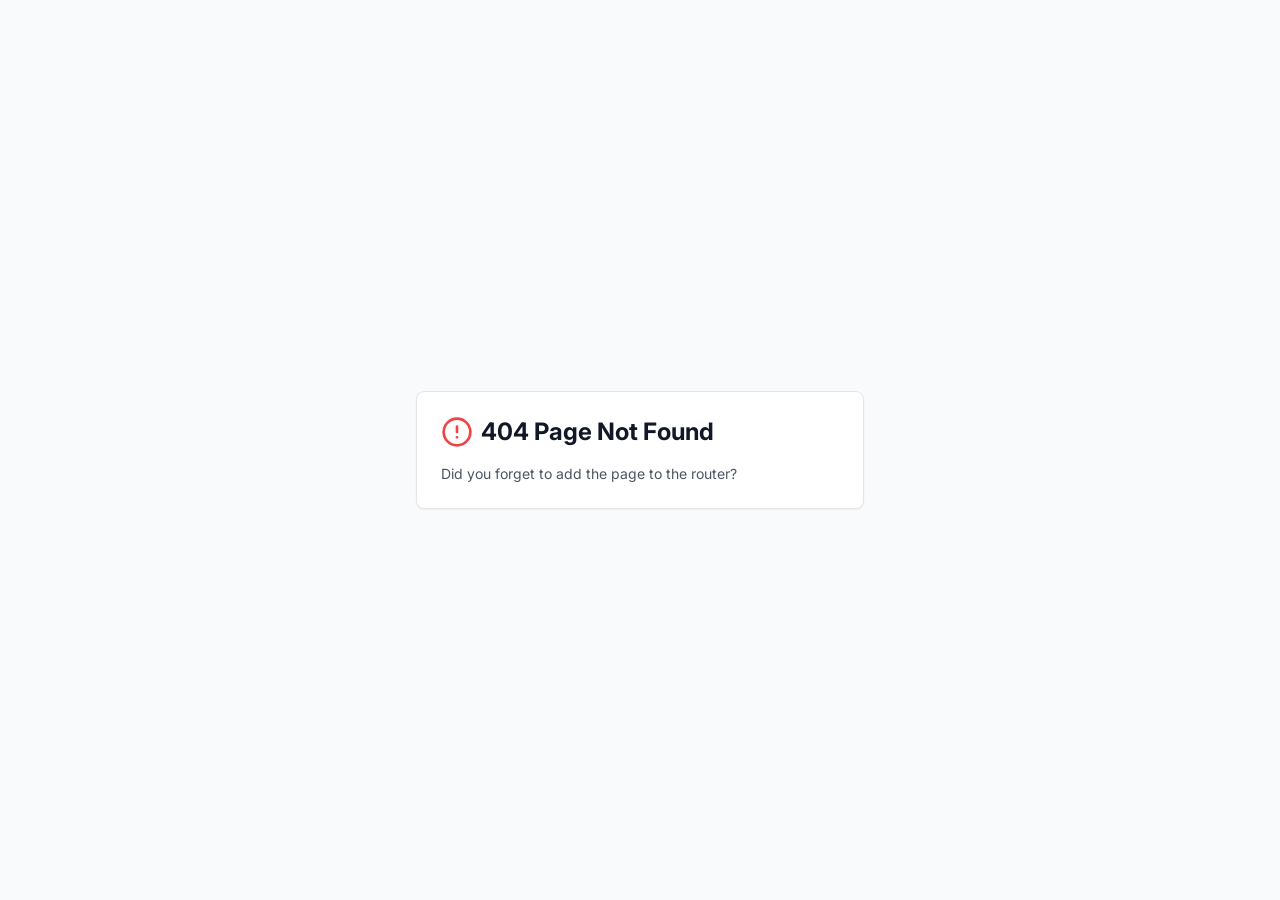
<file: index.html>
<!DOCTYPE html>
<html lang="en">
  <head>
    <!-- Google tag (gtag.js) -->
    <script async src="https://www.googletagmanager.com/gtag/js?id=G-T07VH2SP26"></script>
    <script>
      window.dataLayer = window.dataLayer || [];
      function gtag(){dataLayer.push(arguments);}
      gtag('js', new Date());
      gtag('config', 'G-T07VH2SP26');
    </script>
    <meta charset="UTF-8" />
    <meta name="viewport" content="width=device-width, initial-scale=1.0, maximum-scale=5" />
    <meta http-equiv="X-UA-Compatible" content="IE=edge" />
    
    <!-- Favicon -->
    <link rel="icon" type="image/x-icon" href="/favicon.ico" />
    <link rel="icon" type="image/png" sizes="192x192" href="/favicon-192.png" />
    <link rel="apple-touch-icon" sizes="180x180" href="/apple-touch-icon.png" />
    
    <!-- Primary Meta Tags -->
    <title>LdrLog - Leadership Development Tools for 9 Industries</title>
    <meta name="title" content="LdrLog - Leadership Development Tools for 9 Industries" />
    <meta name="description" content="Track leadership events and build competencies with free Leader Log apps. Tools for military, healthcare, corporate, education & more professions." />
    <meta name="keywords" content="leadership development, leader log, ldrlogs, ldrlog, Thomas Hong, leadership competencies, professional development, event logging, military leadership, healthcare leadership, corporate leadership" />
    <meta name="author" content="Thomas Hong" />
    <meta name="robots" content="index, follow" />
    <link rel="canonical" href="https://ldrlogs.com" />
    
    <!-- Open Graph / Facebook -->
    <meta property="og:type" content="website" />
    <meta property="og:url" content="https://ldrlogs.com" />
    <meta property="og:title" content="LdrLog - Leadership Development Tools for 9 Industries" />
    <meta property="og:description" content="Track leadership events and build competencies with free Leader Log apps for military, healthcare, corporate & more." />
    <meta property="og:site_name" content="LdrLog.com" />
    <meta property="og:locale" content="en_US" />
    
    <!-- Twitter -->
    <meta name="twitter:card" content="summary_large_image" />
    <meta name="twitter:url" content="https://ldrlogs.com" />
    <meta name="twitter:title" content="LdrLog - Leadership Development Tools for 9 Industries" />
    <meta name="twitter:description" content="Track leadership events and build competencies with free Leader Log apps for 9 professions." />
    
    <!-- Mobile & Theme -->
    <meta name="theme-color" content="#1e3a5f" />
    <meta name="apple-mobile-web-app-capable" content="yes" />
    <meta name="apple-mobile-web-app-status-bar-style" content="default" />
    <meta name="apple-mobile-web-app-title" content="LdrLog" />
    
    <!-- Preload fonts for performance -->
    <link rel="preconnect" href="https://fonts.googleapis.com">
    <link rel="preconnect" href="https://fonts.gstatic.com" crossorigin>
    <link href="https://fonts.googleapis.com/css2?family=Inter:wght@300;400;500;600;700&display=swap" rel="stylesheet">
    
    <!-- JSON-LD Structured Data -->
    <script type="application/ld+json">
    {
      "@context": "https://schema.org",
      "@type": "Organization",
      "name": "LdrLog",
      "alternateName": "Leader Log",
      "url": "https://ldrlogs.com",
      "description": "Leadership development tools for 9 industries through real-world event logging.",
      "founder": {
        "@type": "Person",
        "name": "Thomas Hong",
        "url": "https://tomhong.com"
      },
      "parentOrganization": {
        "@type": "Organization",
        "name": "LDRS1toN"
      },
      "sameAs": [],
      "contactPoint": {
        "@type": "ContactPoint",
        "email": "tomhong2030@gmail.com",
        "contactType": "customer service"
      }
    }
    </script>
    <script type="application/ld+json">
    {
      "@context": "https://schema.org",
      "@type": "WebSite",
      "name": "LdrLogs.com",
      "url": "https://ldrlogs.com",
      "description": "Track leadership events and build competencies with free Leader Log apps for 9 professions."
    }
    </script>
    <script type="application/ld+json">
    {
      "@context": "https://schema.org",
      "@type": "SoftwareApplication",
      "name": "Leader Log",
      "applicationCategory": "BusinessApplication",
      "operatingSystem": "Web",
      "description": "Track leadership events to develop competencies across 9 industries.",
      "offers": {
        "@type": "Offer",
        "price": "0",
        "priceCurrency": "USD"
      },
      "author": {
        "@type": "Person",
        "name": "Thomas Hong"
      }
    }
    </script>
    <script type="module" crossorigin src="/assets/index-6VqHB7dt.js"></script>
    <link rel="stylesheet" crossorigin href="/assets/index-BYnchK67.css">
  </head>
  <body>
    <div id="root"></div>
    <!-- This is a replit script which adds a banner on the top of the page when opened in development mode outside the replit environment -->
    <script type="text/javascript" src="https://replit.com/public/js/replit-dev-banner.js"></script>
  </body>
</html>
</file>
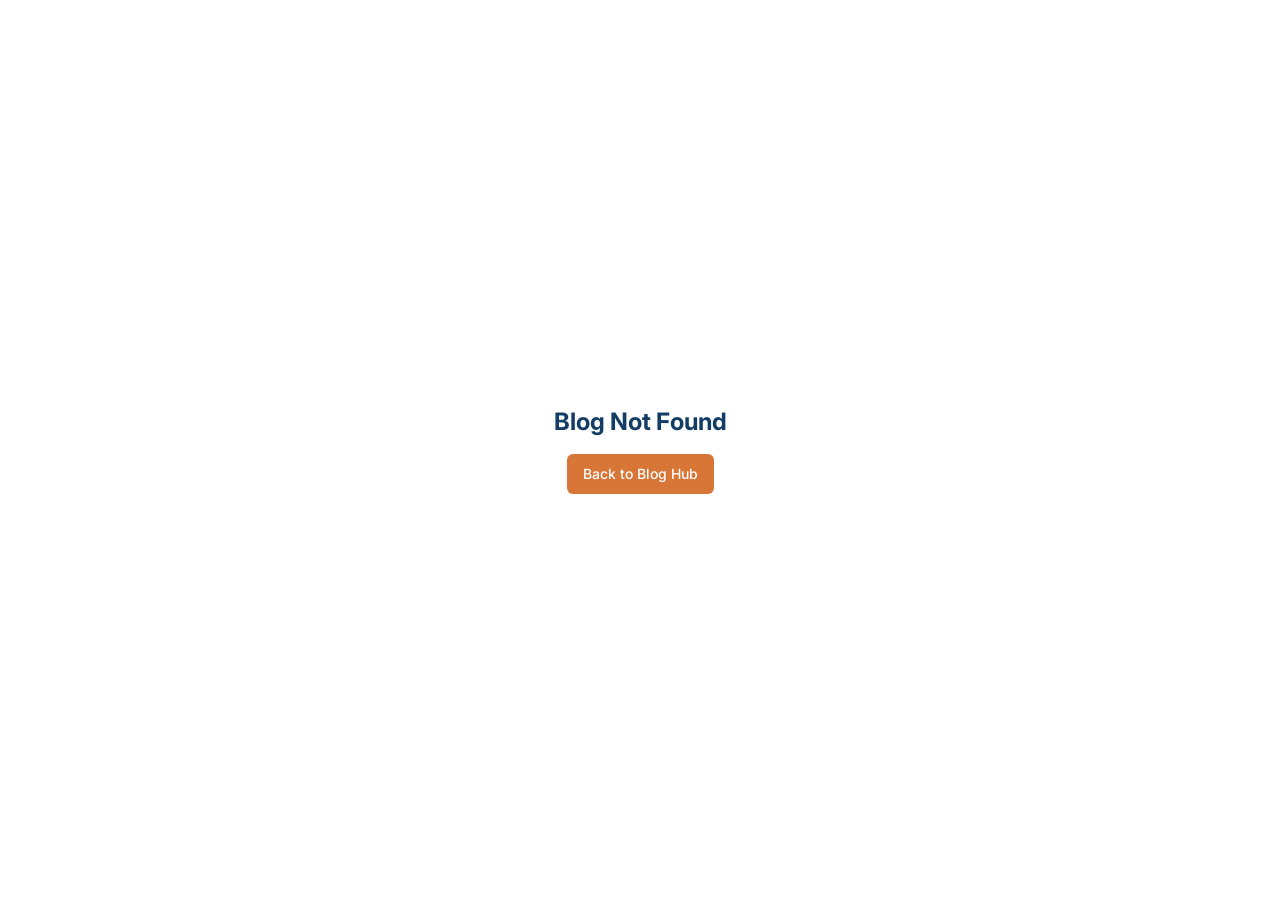
<file: blog/index.html>
<!DOCTYPE html>
<html lang="en">
  <head>
    <!-- Google tag (gtag.js) -->
    <script async src="https://www.googletagmanager.com/gtag/js?id=G-T07VH2SP26"></script>
    <script>
      window.dataLayer = window.dataLayer || [];
      function gtag(){dataLayer.push(arguments);}
      gtag('js', new Date());
      gtag('config', 'G-T07VH2SP26');
    </script>
    <meta charset="UTF-8" />
    <meta name="viewport" content="width=device-width, initial-scale=1.0, maximum-scale=5" />
    <meta http-equiv="X-UA-Compatible" content="IE=edge" />
    
    <!-- Favicon -->
    <link rel="icon" type="image/x-icon" href="/favicon.ico" />
    <link rel="icon" type="image/png" sizes="192x192" href="/favicon-192.png" />
    <link rel="apple-touch-icon" sizes="180x180" href="/apple-touch-icon.png" />
    
    <!-- Primary Meta Tags -->
    <title>LdrLog - Leadership Development Tools for 9 Industries</title>
    <meta name="title" content="LdrLog - Leadership Development Tools for 9 Industries" />
    <meta name="description" content="Track leadership events and build competencies with free Leader Log apps. Tools for military, healthcare, corporate, education & more professions." />
    <meta name="keywords" content="leadership development, leader log, ldrlogs, ldrlog, Thomas Hong, leadership competencies, professional development, event logging, military leadership, healthcare leadership, corporate leadership" />
    <meta name="author" content="Thomas Hong" />
    <meta name="robots" content="index, follow" />
    <link rel="canonical" href="https://ldrlogs.com" />
    
    <!-- Open Graph / Facebook -->
    <meta property="og:type" content="website" />
    <meta property="og:url" content="https://ldrlogs.com" />
    <meta property="og:title" content="LdrLog - Leadership Development Tools for 9 Industries" />
    <meta property="og:description" content="Track leadership events and build competencies with free Leader Log apps for military, healthcare, corporate & more." />
    <meta property="og:site_name" content="LdrLog.com" />
    <meta property="og:locale" content="en_US" />
    
    <!-- Twitter -->
    <meta name="twitter:card" content="summary_large_image" />
    <meta name="twitter:url" content="https://ldrlogs.com" />
    <meta name="twitter:title" content="LdrLog - Leadership Development Tools for 9 Industries" />
    <meta name="twitter:description" content="Track leadership events and build competencies with free Leader Log apps for 9 professions." />
    
    <!-- Mobile & Theme -->
    <meta name="theme-color" content="#1e3a5f" />
    <meta name="apple-mobile-web-app-capable" content="yes" />
    <meta name="apple-mobile-web-app-status-bar-style" content="default" />
    <meta name="apple-mobile-web-app-title" content="LdrLog" />
    
    <!-- Preload fonts for performance -->
    <link rel="preconnect" href="https://fonts.googleapis.com">
    <link rel="preconnect" href="https://fonts.gstatic.com" crossorigin>
    <link href="https://fonts.googleapis.com/css2?family=Inter:wght@300;400;500;600;700&display=swap" rel="stylesheet">
    
    <!-- JSON-LD Structured Data -->
    <script type="application/ld+json">
    {
      "@context": "https://schema.org",
      "@type": "Organization",
      "name": "LdrLog",
      "alternateName": "Leader Log",
      "url": "https://ldrlogs.com",
      "description": "Leadership development tools for 9 industries through real-world event logging.",
      "founder": {
        "@type": "Person",
        "name": "Thomas Hong",
        "url": "https://tomhong.com"
      },
      "parentOrganization": {
        "@type": "Organization",
        "name": "LDRS1toN"
      },
      "sameAs": [],
      "contactPoint": {
        "@type": "ContactPoint",
        "email": "tomhong2030@gmail.com",
        "contactType": "customer service"
      }
    }
    </script>
    <script type="application/ld+json">
    {
      "@context": "https://schema.org",
      "@type": "WebSite",
      "name": "LdrLogs.com",
      "url": "https://ldrlogs.com",
      "description": "Track leadership events and build competencies with free Leader Log apps for 9 professions."
    }
    </script>
    <script type="application/ld+json">
    {
      "@context": "https://schema.org",
      "@type": "SoftwareApplication",
      "name": "Leader Log",
      "applicationCategory": "BusinessApplication",
      "operatingSystem": "Web",
      "description": "Track leadership events to develop competencies across 9 industries.",
      "offers": {
        "@type": "Offer",
        "price": "0",
        "priceCurrency": "USD"
      },
      "author": {
        "@type": "Person",
        "name": "Thomas Hong"
      }
    }
    </script>
    <script type="module" crossorigin src="/assets/index-6VqHB7dt.js"></script>
    <link rel="stylesheet" crossorigin href="/assets/index-BYnchK67.css">
  </head>
  <body>
    <div id="root"></div>
    <!-- This is a replit script which adds a banner on the top of the page when opened in development mode outside the replit environment -->
    <script type="text/javascript" src="https://replit.com/public/js/replit-dev-banner.js"></script>
  </body>
</html>
</file>
<file: assets/index-BYnchK67.css>
*,:before,:after{--tw-border-spacing-x: 0;--tw-border-spacing-y: 0;--tw-translate-x: 0;--tw-translate-y: 0;--tw-rotate: 0;--tw-skew-x: 0;--tw-skew-y: 0;--tw-scale-x: 1;--tw-scale-y: 1;--tw-pan-x: ;--tw-pan-y: ;--tw-pinch-zoom: ;--tw-scroll-snap-strictness: proximity;--tw-gradient-from-position: ;--tw-gradient-via-position: ;--tw-gradient-to-position: ;--tw-ordinal: ;--tw-slashed-zero: ;--tw-numeric-figure: ;--tw-numeric-spacing: ;--tw-numeric-fraction: ;--tw-ring-inset: ;--tw-ring-offset-width: 0px;--tw-ring-offset-color: #fff;--tw-ring-color: rgb(59 130 246 / .5);--tw-ring-offset-shadow: 0 0 #0000;--tw-ring-shadow: 0 0 #0000;--tw-shadow: 0 0 #0000;--tw-shadow-colored: 0 0 #0000;--tw-blur: ;--tw-brightness: ;--tw-contrast: ;--tw-grayscale: ;--tw-hue-rotate: ;--tw-invert: ;--tw-saturate: ;--tw-sepia: ;--tw-drop-shadow: ;--tw-backdrop-blur: ;--tw-backdrop-brightness: ;--tw-backdrop-contrast: ;--tw-backdrop-grayscale: ;--tw-backdrop-hue-rotate: ;--tw-backdrop-invert: ;--tw-backdrop-opacity: ;--tw-backdrop-saturate: ;--tw-backdrop-sepia: ;--tw-contain-size: ;--tw-contain-layout: ;--tw-contain-paint: ;--tw-contain-style: }::backdrop{--tw-border-spacing-x: 0;--tw-border-spacing-y: 0;--tw-translate-x: 0;--tw-translate-y: 0;--tw-rotate: 0;--tw-skew-x: 0;--tw-skew-y: 0;--tw-scale-x: 1;--tw-scale-y: 1;--tw-pan-x: ;--tw-pan-y: ;--tw-pinch-zoom: ;--tw-scroll-snap-strictness: proximity;--tw-gradient-from-position: ;--tw-gradient-via-position: ;--tw-gradient-to-position: ;--tw-ordinal: ;--tw-slashed-zero: ;--tw-numeric-figure: ;--tw-numeric-spacing: ;--tw-numeric-fraction: ;--tw-ring-inset: ;--tw-ring-offset-width: 0px;--tw-ring-offset-color: #fff;--tw-ring-color: rgb(59 130 246 / .5);--tw-ring-offset-shadow: 0 0 #0000;--tw-ring-shadow: 0 0 #0000;--tw-shadow: 0 0 #0000;--tw-shadow-colored: 0 0 #0000;--tw-blur: ;--tw-brightness: ;--tw-contrast: ;--tw-grayscale: ;--tw-hue-rotate: ;--tw-invert: ;--tw-saturate: ;--tw-sepia: ;--tw-drop-shadow: ;--tw-backdrop-blur: ;--tw-backdrop-brightness: ;--tw-backdrop-contrast: ;--tw-backdrop-grayscale: ;--tw-backdrop-hue-rotate: ;--tw-backdrop-invert: ;--tw-backdrop-opacity: ;--tw-backdrop-saturate: ;--tw-backdrop-sepia: ;--tw-contain-size: ;--tw-contain-layout: ;--tw-contain-paint: ;--tw-contain-style: }*,:before,:after{box-sizing:border-box;border-width:0;border-style:solid;border-color:#e5e7eb}:before,:after{--tw-content: ""}html,:host{line-height:1.5;-webkit-text-size-adjust:100%;-moz-tab-size:4;-o-tab-size:4;tab-size:4;font-family:ui-sans-serif,system-ui,sans-serif,"Apple Color Emoji","Segoe UI Emoji",Segoe UI Symbol,"Noto Color Emoji";font-feature-settings:normal;font-variation-settings:normal;-webkit-tap-highlight-color:transparent}body{margin:0;line-height:inherit}hr{height:0;color:inherit;border-top-width:1px}abbr:where([title]){-webkit-text-decoration:underline dotted;text-decoration:underline dotted}h1,h2,h3,h4,h5,h6{font-size:inherit;font-weight:inherit}a{color:inherit;text-decoration:inherit}b,strong{font-weight:bolder}code,kbd,samp,pre{font-family:ui-monospace,SFMono-Regular,Menlo,Monaco,Consolas,Liberation Mono,Courier New,monospace;font-feature-settings:normal;font-variation-settings:normal;font-size:1em}small{font-size:80%}sub,sup{font-size:75%;line-height:0;position:relative;vertical-align:baseline}sub{bottom:-.25em}sup{top:-.5em}table{text-indent:0;border-color:inherit;border-collapse:collapse}button,input,optgroup,select,textarea{font-family:inherit;font-feature-settings:inherit;font-variation-settings:inherit;font-size:100%;font-weight:inherit;line-height:inherit;letter-spacing:inherit;color:inherit;margin:0;padding:0}button,select{text-transform:none}button,input:where([type=button]),input:where([type=reset]),input:where([type=submit]){-webkit-appearance:button;background-color:transparent;background-image:none}:-moz-focusring{outline:auto}:-moz-ui-invalid{box-shadow:none}progress{vertical-align:baseline}::-webkit-inner-spin-button,::-webkit-outer-spin-button{height:auto}[type=search]{-webkit-appearance:textfield;outline-offset:-2px}::-webkit-search-decoration{-webkit-appearance:none}::-webkit-file-upload-button{-webkit-appearance:button;font:inherit}summary{display:list-item}blockquote,dl,dd,h1,h2,h3,h4,h5,h6,hr,figure,p,pre{margin:0}fieldset{margin:0;padding:0}legend{padding:0}ol,ul,menu{list-style:none;margin:0;padding:0}dialog{padding:0}textarea{resize:vertical}input::-moz-placeholder,textarea::-moz-placeholder{opacity:1;color:#9ca3af}input::placeholder,textarea::placeholder{opacity:1;color:#9ca3af}button,[role=button]{cursor:pointer}:disabled{cursor:default}img,svg,video,canvas,audio,iframe,embed,object{display:block;vertical-align:middle}img,video{max-width:100%;height:auto}[hidden]:where(:not([hidden=until-found])){display:none}*{border-color:var(--border)}body{background-color:var(--background);color:var(--foreground);-webkit-font-smoothing:antialiased;-moz-osx-font-smoothing:grayscale;font-family:Inter,-apple-system,BlinkMacSystemFont,Segoe UI,Roboto,Oxygen,Ubuntu,Cantarell,Fira Sans,Droid Sans,Helvetica Neue,sans-serif}.container{width:100%}@media (min-width: 640px){.container{max-width:640px}}@media (min-width: 768px){.container{max-width:768px}}@media (min-width: 1024px){.container{max-width:1024px}}@media (min-width: 1280px){.container{max-width:1280px}}@media (min-width: 1536px){.container{max-width:1536px}}.sr-only{position:absolute;width:1px;height:1px;padding:0;margin:-1px;overflow:hidden;clip:rect(0,0,0,0);white-space:nowrap;border-width:0}.pointer-events-none{pointer-events:none}.pointer-events-auto{pointer-events:auto}.visible{visibility:visible}.invisible{visibility:hidden}.static{position:static}.fixed{position:fixed}.absolute{position:absolute}.relative{position:relative}.sticky{position:sticky}.inset-0{top:0;right:0;bottom:0;left:0}.inset-x-0{left:0;right:0}.inset-y-0{top:0;bottom:0}.-bottom-12{bottom:-3rem}.-left-12{left:-3rem}.-right-12{right:-3rem}.-right-2{right:-.5rem}.-top-12{top:-3rem}.-top-2{top:-.5rem}.bottom-0{bottom:0}.left-0{left:0}.left-1{left:.25rem}.left-1\/2{left:50%}.left-2{left:.5rem}.left-\[50\%\]{left:50%}.right-0{right:0}.right-1{right:.25rem}.right-2{right:.5rem}.right-3{right:.75rem}.right-4{right:1rem}.top-0{top:0}.top-1\.5{top:.375rem}.top-1\/2{top:50%}.top-2{top:.5rem}.top-3\.5{top:.875rem}.top-4{top:1rem}.top-\[1px\]{top:1px}.top-\[50\%\]{top:50%}.top-\[60\%\]{top:60%}.top-full{top:100%}.z-10{z-index:10}.z-20{z-index:20}.z-50{z-index:50}.z-\[100\]{z-index:100}.z-\[1\]{z-index:1}.-mx-1{margin-left:-.25rem;margin-right:-.25rem}.mx-2{margin-left:.5rem;margin-right:.5rem}.mx-3\.5{margin-left:.875rem;margin-right:.875rem}.mx-4{margin-left:1rem;margin-right:1rem}.mx-auto{margin-left:auto;margin-right:auto}.my-0\.5{margin-top:.125rem;margin-bottom:.125rem}.my-1{margin-top:.25rem;margin-bottom:.25rem}.-ml-4{margin-left:-1rem}.-mt-4{margin-top:-1rem}.mb-1{margin-bottom:.25rem}.mb-1\.5{margin-bottom:.375rem}.mb-10{margin-bottom:2.5rem}.mb-12{margin-bottom:3rem}.mb-16{margin-bottom:4rem}.mb-2{margin-bottom:.5rem}.mb-3{margin-bottom:.75rem}.mb-4{margin-bottom:1rem}.mb-6{margin-bottom:1.5rem}.mb-7{margin-bottom:1.75rem}.mb-8{margin-bottom:2rem}.mb-9{margin-bottom:2.25rem}.ml-1{margin-left:.25rem}.ml-2{margin-left:.5rem}.ml-auto{margin-left:auto}.mr-1{margin-right:.25rem}.mr-2{margin-right:.5rem}.mr-3{margin-right:.75rem}.mr-4{margin-right:1rem}.mt-0\.5{margin-top:.125rem}.mt-1{margin-top:.25rem}.mt-1\.5{margin-top:.375rem}.mt-12{margin-top:3rem}.mt-2{margin-top:.5rem}.mt-24{margin-top:6rem}.mt-4{margin-top:1rem}.mt-6{margin-top:1.5rem}.mt-8{margin-top:2rem}.mt-auto{margin-top:auto}.block{display:block}.inline-block{display:inline-block}.flex{display:flex}.inline-flex{display:inline-flex}.table{display:table}.grid{display:grid}.contents{display:contents}.hidden{display:none}.aspect-square{aspect-ratio:1 / 1}.aspect-video{aspect-ratio:16 / 9}.size-4{width:1rem;height:1rem}.h-1\.5{height:.375rem}.h-10{height:2.5rem}.h-11{height:2.75rem}.h-12{height:3rem}.h-16{height:4rem}.h-2{height:.5rem}.h-2\.5{height:.625rem}.h-20{height:5rem}.h-24{height:6rem}.h-3{height:.75rem}.h-3\.5{height:.875rem}.h-32{height:8rem}.h-4{height:1rem}.h-48{height:12rem}.h-5{height:1.25rem}.h-6{height:1.5rem}.h-64{height:16rem}.h-7{height:1.75rem}.h-8{height:2rem}.h-9{height:2.25rem}.h-\[1px\]{height:1px}.h-\[var\(--radix-navigation-menu-viewport-height\)\]{height:var(--radix-navigation-menu-viewport-height)}.h-\[var\(--radix-select-trigger-height\)\]{height:var(--radix-select-trigger-height)}.h-auto{height:auto}.h-full{height:100%}.h-px{height:1px}.h-svh{height:100svh}.max-h-\[--radix-context-menu-content-available-height\]{max-height:var(--radix-context-menu-content-available-height)}.max-h-\[--radix-select-content-available-height\]{max-height:var(--radix-select-content-available-height)}.max-h-\[300px\]{max-height:300px}.max-h-\[var\(--radix-dropdown-menu-content-available-height\)\]{max-height:var(--radix-dropdown-menu-content-available-height)}.max-h-screen{max-height:100vh}.min-h-0{min-height:0px}.min-h-\[80px\]{min-height:80px}.min-h-screen{min-height:100vh}.min-h-svh{min-height:100svh}.w-0{width:0px}.w-1{width:.25rem}.w-10{width:2.5rem}.w-11{width:2.75rem}.w-12{width:3rem}.w-16{width:4rem}.w-2{width:.5rem}.w-2\.5{width:.625rem}.w-20{width:5rem}.w-24{width:6rem}.w-3{width:.75rem}.w-3\.5{width:.875rem}.w-3\/4{width:75%}.w-32{width:8rem}.w-4{width:1rem}.w-5{width:1.25rem}.w-6{width:1.5rem}.w-64{width:16rem}.w-7{width:1.75rem}.w-72{width:18rem}.w-8{width:2rem}.w-9{width:2.25rem}.w-\[--sidebar-width\]{width:var(--sidebar-width)}.w-\[100px\]{width:100px}.w-\[1px\]{width:1px}.w-auto{width:auto}.w-fit{width:-moz-fit-content;width:fit-content}.w-full{width:100%}.w-max{width:-moz-max-content;width:max-content}.w-px{width:1px}.min-w-0{min-width:0px}.min-w-10{min-width:2.5rem}.min-w-11{min-width:2.75rem}.min-w-5{min-width:1.25rem}.min-w-9{min-width:2.25rem}.min-w-\[12rem\]{min-width:12rem}.min-w-\[8rem\]{min-width:8rem}.min-w-\[var\(--radix-select-trigger-width\)\]{min-width:var(--radix-select-trigger-width)}.max-w-2xl{max-width:42rem}.max-w-3xl{max-width:48rem}.max-w-4xl{max-width:56rem}.max-w-6xl{max-width:72rem}.max-w-7xl{max-width:80rem}.max-w-\[--skeleton-width\]{max-width:var(--skeleton-width)}.max-w-\[360px\]{max-width:360px}.max-w-lg{max-width:32rem}.max-w-max{max-width:-moz-max-content;max-width:max-content}.max-w-md{max-width:28rem}.max-w-xl{max-width:36rem}.flex-1{flex:1 1 0%}.flex-shrink-0,.shrink-0{flex-shrink:0}.grow{flex-grow:1}.grow-0{flex-grow:0}.basis-full{flex-basis:100%}.caption-bottom{caption-side:bottom}.border-collapse{border-collapse:collapse}.origin-\[--radix-context-menu-content-transform-origin\]{transform-origin:var(--radix-context-menu-content-transform-origin)}.origin-\[--radix-dropdown-menu-content-transform-origin\]{transform-origin:var(--radix-dropdown-menu-content-transform-origin)}.origin-\[--radix-hover-card-content-transform-origin\]{transform-origin:var(--radix-hover-card-content-transform-origin)}.origin-\[--radix-menubar-content-transform-origin\]{transform-origin:var(--radix-menubar-content-transform-origin)}.origin-\[--radix-popover-content-transform-origin\]{transform-origin:var(--radix-popover-content-transform-origin)}.origin-\[--radix-select-content-transform-origin\]{transform-origin:var(--radix-select-content-transform-origin)}.origin-\[--radix-tooltip-content-transform-origin\]{transform-origin:var(--radix-tooltip-content-transform-origin)}.-translate-x-1\/2{--tw-translate-x: -50%;transform:translate(var(--tw-translate-x),var(--tw-translate-y)) rotate(var(--tw-rotate)) skew(var(--tw-skew-x)) skewY(var(--tw-skew-y)) scaleX(var(--tw-scale-x)) scaleY(var(--tw-scale-y))}.-translate-x-px{--tw-translate-x: -1px;transform:translate(var(--tw-translate-x),var(--tw-translate-y)) rotate(var(--tw-rotate)) skew(var(--tw-skew-x)) skewY(var(--tw-skew-y)) scaleX(var(--tw-scale-x)) scaleY(var(--tw-scale-y))}.-translate-y-1\/2{--tw-translate-y: -50%;transform:translate(var(--tw-translate-x),var(--tw-translate-y)) rotate(var(--tw-rotate)) skew(var(--tw-skew-x)) skewY(var(--tw-skew-y)) scaleX(var(--tw-scale-x)) scaleY(var(--tw-scale-y))}.translate-x-\[-50\%\]{--tw-translate-x: -50%;transform:translate(var(--tw-translate-x),var(--tw-translate-y)) rotate(var(--tw-rotate)) skew(var(--tw-skew-x)) skewY(var(--tw-skew-y)) scaleX(var(--tw-scale-x)) scaleY(var(--tw-scale-y))}.translate-x-px{--tw-translate-x: 1px;transform:translate(var(--tw-translate-x),var(--tw-translate-y)) rotate(var(--tw-rotate)) skew(var(--tw-skew-x)) skewY(var(--tw-skew-y)) scaleX(var(--tw-scale-x)) scaleY(var(--tw-scale-y))}.translate-y-\[-50\%\]{--tw-translate-y: -50%;transform:translate(var(--tw-translate-x),var(--tw-translate-y)) rotate(var(--tw-rotate)) skew(var(--tw-skew-x)) skewY(var(--tw-skew-y)) scaleX(var(--tw-scale-x)) scaleY(var(--tw-scale-y))}.rotate-12{--tw-rotate: 12deg;transform:translate(var(--tw-translate-x),var(--tw-translate-y)) rotate(var(--tw-rotate)) skew(var(--tw-skew-x)) skewY(var(--tw-skew-y)) scaleX(var(--tw-scale-x)) scaleY(var(--tw-scale-y))}.rotate-45{--tw-rotate: 45deg;transform:translate(var(--tw-translate-x),var(--tw-translate-y)) rotate(var(--tw-rotate)) skew(var(--tw-skew-x)) skewY(var(--tw-skew-y)) scaleX(var(--tw-scale-x)) scaleY(var(--tw-scale-y))}.rotate-90{--tw-rotate: 90deg;transform:translate(var(--tw-translate-x),var(--tw-translate-y)) rotate(var(--tw-rotate)) skew(var(--tw-skew-x)) skewY(var(--tw-skew-y)) scaleX(var(--tw-scale-x)) scaleY(var(--tw-scale-y))}.transform{transform:translate(var(--tw-translate-x),var(--tw-translate-y)) rotate(var(--tw-rotate)) skew(var(--tw-skew-x)) skewY(var(--tw-skew-y)) scaleX(var(--tw-scale-x)) scaleY(var(--tw-scale-y))}@keyframes pulse{50%{opacity:.5}}.animate-pulse{animation:pulse 2s cubic-bezier(.4,0,.6,1) infinite}.cursor-default{cursor:default}.cursor-pointer{cursor:pointer}.touch-none{touch-action:none}.select-none{-webkit-user-select:none;-moz-user-select:none;user-select:none}.list-none{list-style-type:none}.grid-cols-1{grid-template-columns:repeat(1,minmax(0,1fr))}.grid-cols-2{grid-template-columns:repeat(2,minmax(0,1fr))}.flex-row{flex-direction:row}.flex-col{flex-direction:column}.flex-col-reverse{flex-direction:column-reverse}.flex-wrap{flex-wrap:wrap}.items-start{align-items:flex-start}.items-end{align-items:flex-end}.items-center{align-items:center}.items-stretch{align-items:stretch}.justify-center{justify-content:center}.justify-between{justify-content:space-between}.gap-1{gap:.25rem}.gap-1\.5{gap:.375rem}.gap-12{gap:3rem}.gap-16{gap:4rem}.gap-2{gap:.5rem}.gap-3{gap:.75rem}.gap-4{gap:1rem}.gap-5{gap:1.25rem}.gap-6{gap:1.5rem}.gap-8{gap:2rem}.space-x-1>:not([hidden])~:not([hidden]){--tw-space-x-reverse: 0;margin-right:calc(.25rem * var(--tw-space-x-reverse));margin-left:calc(.25rem * calc(1 - var(--tw-space-x-reverse)))}.space-x-2>:not([hidden])~:not([hidden]){--tw-space-x-reverse: 0;margin-right:calc(.5rem * var(--tw-space-x-reverse));margin-left:calc(.5rem * calc(1 - var(--tw-space-x-reverse)))}.space-x-3>:not([hidden])~:not([hidden]){--tw-space-x-reverse: 0;margin-right:calc(.75rem * var(--tw-space-x-reverse));margin-left:calc(.75rem * calc(1 - var(--tw-space-x-reverse)))}.space-x-4>:not([hidden])~:not([hidden]){--tw-space-x-reverse: 0;margin-right:calc(1rem * var(--tw-space-x-reverse));margin-left:calc(1rem * calc(1 - var(--tw-space-x-reverse)))}.space-x-8>:not([hidden])~:not([hidden]){--tw-space-x-reverse: 0;margin-right:calc(2rem * var(--tw-space-x-reverse));margin-left:calc(2rem * calc(1 - var(--tw-space-x-reverse)))}.space-y-1>:not([hidden])~:not([hidden]){--tw-space-y-reverse: 0;margin-top:calc(.25rem * calc(1 - var(--tw-space-y-reverse)));margin-bottom:calc(.25rem * var(--tw-space-y-reverse))}.space-y-1\.5>:not([hidden])~:not([hidden]){--tw-space-y-reverse: 0;margin-top:calc(.375rem * calc(1 - var(--tw-space-y-reverse)));margin-bottom:calc(.375rem * var(--tw-space-y-reverse))}.space-y-2>:not([hidden])~:not([hidden]){--tw-space-y-reverse: 0;margin-top:calc(.5rem * calc(1 - var(--tw-space-y-reverse)));margin-bottom:calc(.5rem * var(--tw-space-y-reverse))}.space-y-3>:not([hidden])~:not([hidden]){--tw-space-y-reverse: 0;margin-top:calc(.75rem * calc(1 - var(--tw-space-y-reverse)));margin-bottom:calc(.75rem * var(--tw-space-y-reverse))}.space-y-4>:not([hidden])~:not([hidden]){--tw-space-y-reverse: 0;margin-top:calc(1rem * calc(1 - var(--tw-space-y-reverse)));margin-bottom:calc(1rem * var(--tw-space-y-reverse))}.space-y-6>:not([hidden])~:not([hidden]){--tw-space-y-reverse: 0;margin-top:calc(1.5rem * calc(1 - var(--tw-space-y-reverse)));margin-bottom:calc(1.5rem * var(--tw-space-y-reverse))}.overflow-auto{overflow:auto}.overflow-hidden{overflow:hidden}.overflow-y-auto{overflow-y:auto}.overflow-x-hidden{overflow-x:hidden}.whitespace-nowrap{white-space:nowrap}.whitespace-pre-line{white-space:pre-line}.break-words{overflow-wrap:break-word}.rounded-2xl{border-radius:1rem}.rounded-\[2px\]{border-radius:2px}.rounded-\[inherit\]{border-radius:inherit}.rounded-full{border-radius:9999px}.rounded-lg{border-radius:var(--radius)}.rounded-md{border-radius:calc(var(--radius) - 2px)}.rounded-sm{border-radius:calc(var(--radius) - 4px)}.rounded-xl{border-radius:.75rem}.rounded-t-\[10px\]{border-top-left-radius:10px;border-top-right-radius:10px}.rounded-tl-sm{border-top-left-radius:calc(var(--radius) - 4px)}.border{border-width:1px}.border-0{border-width:0px}.border-2{border-width:2px}.border-\[1\.5px\]{border-width:1.5px}.border-y{border-top-width:1px;border-bottom-width:1px}.border-b{border-bottom-width:1px}.border-l{border-left-width:1px}.border-r{border-right-width:1px}.border-t{border-top-width:1px}.border-dashed{border-style:dashed}.border-\[--color-border\]{border-color:var(--color-border)}.border-destructive{border-color:var(--destructive)}.border-input{border-color:var(--input)}.border-primary{border-color:var(--primary)}.border-sidebar-border{border-color:var(--sidebar-border)}.border-slate-100{--tw-border-opacity: 1;border-color:rgb(241 245 249 / var(--tw-border-opacity, 1))}.border-slate-200{--tw-border-opacity: 1;border-color:rgb(226 232 240 / var(--tw-border-opacity, 1))}.border-slate-700{--tw-border-opacity: 1;border-color:rgb(51 65 85 / var(--tw-border-opacity, 1))}.border-transparent{border-color:transparent}.border-white\/40{border-color:#fff6}.border-l-transparent{border-left-color:transparent}.border-t-transparent{border-top-color:transparent}.bg-\[--color-bg\]{background-color:var(--color-bg)}.bg-accent{background-color:var(--accent)}.bg-background{background-color:var(--background)}.bg-black{--tw-bg-opacity: 1;background-color:rgb(0 0 0 / var(--tw-bg-opacity, 1))}.bg-black\/80{background-color:#000c}.bg-blue-100{--tw-bg-opacity: 1;background-color:rgb(219 234 254 / var(--tw-bg-opacity, 1))}.bg-border{background-color:var(--border)}.bg-card{background-color:var(--card)}.bg-destructive{background-color:var(--destructive)}.bg-foreground{background-color:var(--foreground)}.bg-gray-100{--tw-bg-opacity: 1;background-color:rgb(243 244 246 / var(--tw-bg-opacity, 1))}.bg-gray-200{--tw-bg-opacity: 1;background-color:rgb(229 231 235 / var(--tw-bg-opacity, 1))}.bg-gray-50{--tw-bg-opacity: 1;background-color:rgb(249 250 251 / var(--tw-bg-opacity, 1))}.bg-green-100{--tw-bg-opacity: 1;background-color:rgb(220 252 231 / var(--tw-bg-opacity, 1))}.bg-muted{background-color:var(--muted)}.bg-orange-100{--tw-bg-opacity: 1;background-color:rgb(255 237 213 / var(--tw-bg-opacity, 1))}.bg-popover{background-color:var(--popover)}.bg-primary{background-color:var(--primary)}.bg-secondary{background-color:var(--secondary)}.bg-sidebar{background-color:var(--sidebar-background)}.bg-sidebar-border{background-color:var(--sidebar-border)}.bg-slate-50{--tw-bg-opacity: 1;background-color:rgb(248 250 252 / var(--tw-bg-opacity, 1))}.bg-transparent{background-color:transparent}.bg-white{--tw-bg-opacity: 1;background-color:rgb(255 255 255 / var(--tw-bg-opacity, 1))}.bg-white\/80{background-color:#fffc}.bg-gradient-to-b{background-image:linear-gradient(to bottom,var(--tw-gradient-stops))}.bg-gradient-to-br{background-image:linear-gradient(to bottom right,var(--tw-gradient-stops))}.bg-gradient-to-r{background-image:linear-gradient(to right,var(--tw-gradient-stops))}.from-amber-700{--tw-gradient-from: #b45309 var(--tw-gradient-from-position);--tw-gradient-to: rgb(180 83 9 / 0) var(--tw-gradient-to-position);--tw-gradient-stops: var(--tw-gradient-from), var(--tw-gradient-to)}.from-blue-100{--tw-gradient-from: #dbeafe var(--tw-gradient-from-position);--tw-gradient-to: rgb(219 234 254 / 0) var(--tw-gradient-to-position);--tw-gradient-stops: var(--tw-gradient-from), var(--tw-gradient-to)}.from-blue-50{--tw-gradient-from: #eff6ff var(--tw-gradient-from-position);--tw-gradient-to: rgb(239 246 255 / 0) var(--tw-gradient-to-position);--tw-gradient-stops: var(--tw-gradient-from), var(--tw-gradient-to)}.from-blue-800{--tw-gradient-from: #1e40af var(--tw-gradient-from-position);--tw-gradient-to: rgb(30 64 175 / 0) var(--tw-gradient-to-position);--tw-gradient-stops: var(--tw-gradient-from), var(--tw-gradient-to)}.from-emerald-700{--tw-gradient-from: #047857 var(--tw-gradient-from-position);--tw-gradient-to: rgb(4 120 87 / 0) var(--tw-gradient-to-position);--tw-gradient-stops: var(--tw-gradient-from), var(--tw-gradient-to)}.from-green-100{--tw-gradient-from: #dcfce7 var(--tw-gradient-from-position);--tw-gradient-to: rgb(220 252 231 / 0) var(--tw-gradient-to-position);--tw-gradient-stops: var(--tw-gradient-from), var(--tw-gradient-to)}.from-green-800{--tw-gradient-from: #166534 var(--tw-gradient-from-position);--tw-gradient-to: rgb(22 101 52 / 0) var(--tw-gradient-to-position);--tw-gradient-stops: var(--tw-gradient-from), var(--tw-gradient-to)}.from-orange-100{--tw-gradient-from: #ffedd5 var(--tw-gradient-from-position);--tw-gradient-to: rgb(255 237 213 / 0) var(--tw-gradient-to-position);--tw-gradient-stops: var(--tw-gradient-from), var(--tw-gradient-to)}.from-orange-50{--tw-gradient-from: #fff7ed var(--tw-gradient-from-position);--tw-gradient-to: rgb(255 247 237 / 0) var(--tw-gradient-to-position);--tw-gradient-stops: var(--tw-gradient-from), var(--tw-gradient-to)}.from-orange-700{--tw-gradient-from: #c2410c var(--tw-gradient-from-position);--tw-gradient-to: rgb(194 65 12 / 0) var(--tw-gradient-to-position);--tw-gradient-stops: var(--tw-gradient-from), var(--tw-gradient-to)}.from-purple-500{--tw-gradient-from: #a855f7 var(--tw-gradient-from-position);--tw-gradient-to: rgb(168 85 247 / 0) var(--tw-gradient-to-position);--tw-gradient-stops: var(--tw-gradient-from), var(--tw-gradient-to)}.from-purple-800{--tw-gradient-from: #6b21a8 var(--tw-gradient-from-position);--tw-gradient-to: rgb(107 33 168 / 0) var(--tw-gradient-to-position);--tw-gradient-stops: var(--tw-gradient-from), var(--tw-gradient-to)}.from-red-800{--tw-gradient-from: #991b1b var(--tw-gradient-from-position);--tw-gradient-to: rgb(153 27 27 / 0) var(--tw-gradient-to-position);--tw-gradient-stops: var(--tw-gradient-from), var(--tw-gradient-to)}.from-slate-50{--tw-gradient-from: #f8fafc var(--tw-gradient-from-position);--tw-gradient-to: rgb(248 250 252 / 0) var(--tw-gradient-to-position);--tw-gradient-stops: var(--tw-gradient-from), var(--tw-gradient-to)}.from-slate-700{--tw-gradient-from: #334155 var(--tw-gradient-from-position);--tw-gradient-to: rgb(51 65 85 / 0) var(--tw-gradient-to-position);--tw-gradient-stops: var(--tw-gradient-from), var(--tw-gradient-to)}.from-teal-700{--tw-gradient-from: #0f766e var(--tw-gradient-from-position);--tw-gradient-to: rgb(15 118 110 / 0) var(--tw-gradient-to-position);--tw-gradient-stops: var(--tw-gradient-from), var(--tw-gradient-to)}.to-amber-800{--tw-gradient-to: #92400e var(--tw-gradient-to-position)}.to-blue-200{--tw-gradient-to: #bfdbfe var(--tw-gradient-to-position)}.to-blue-50{--tw-gradient-to: #eff6ff var(--tw-gradient-to-position)}.to-blue-900{--tw-gradient-to: #1e3a8a var(--tw-gradient-to-position)}.to-emerald-800{--tw-gradient-to: #065f46 var(--tw-gradient-to-position)}.to-green-200{--tw-gradient-to: #bbf7d0 var(--tw-gradient-to-position)}.to-green-900{--tw-gradient-to: #14532d var(--tw-gradient-to-position)}.to-orange-200{--tw-gradient-to: #fed7aa var(--tw-gradient-to-position)}.to-orange-50{--tw-gradient-to: #fff7ed var(--tw-gradient-to-position)}.to-orange-800{--tw-gradient-to: #9a3412 var(--tw-gradient-to-position)}.to-pink-500{--tw-gradient-to: #ec4899 var(--tw-gradient-to-position)}.to-purple-900{--tw-gradient-to: #581c87 var(--tw-gradient-to-position)}.to-red-900{--tw-gradient-to: #7f1d1d var(--tw-gradient-to-position)}.to-slate-800{--tw-gradient-to: #1e293b var(--tw-gradient-to-position)}.to-teal-800{--tw-gradient-to: #115e59 var(--tw-gradient-to-position)}.to-white{--tw-gradient-to: #fff var(--tw-gradient-to-position)}.fill-current{fill:currentColor}.object-contain{-o-object-fit:contain;object-fit:contain}.object-cover{-o-object-fit:cover;object-fit:cover}.p-0{padding:0}.p-1{padding:.25rem}.p-1\.5{padding:.375rem}.p-2{padding:.5rem}.p-3{padding:.75rem}.p-4{padding:1rem}.p-5{padding:1.25rem}.p-6{padding:1.5rem}.p-8{padding:2rem}.p-\[1px\]{padding:1px}.px-1{padding-left:.25rem;padding-right:.25rem}.px-2{padding-left:.5rem;padding-right:.5rem}.px-2\.5{padding-left:.625rem;padding-right:.625rem}.px-3{padding-left:.75rem;padding-right:.75rem}.px-4{padding-left:1rem;padding-right:1rem}.px-5{padding-left:1.25rem;padding-right:1.25rem}.px-6{padding-left:1.5rem;padding-right:1.5rem}.px-8{padding-left:2rem;padding-right:2rem}.py-0\.5{padding-top:.125rem;padding-bottom:.125rem}.py-1{padding-top:.25rem;padding-bottom:.25rem}.py-1\.5{padding-top:.375rem;padding-bottom:.375rem}.py-10{padding-top:2.5rem;padding-bottom:2.5rem}.py-12{padding-top:3rem;padding-bottom:3rem}.py-16{padding-top:4rem;padding-bottom:4rem}.py-2{padding-top:.5rem;padding-bottom:.5rem}.py-2\.5{padding-top:.625rem;padding-bottom:.625rem}.py-20{padding-top:5rem;padding-bottom:5rem}.py-3{padding-top:.75rem;padding-bottom:.75rem}.py-4{padding-top:1rem;padding-bottom:1rem}.py-6{padding-top:1.5rem;padding-bottom:1.5rem}.py-8{padding-top:2rem;padding-bottom:2rem}.pb-3{padding-bottom:.75rem}.pb-4{padding-bottom:1rem}.pb-6{padding-bottom:1.5rem}.pl-2\.5{padding-left:.625rem}.pl-4{padding-left:1rem}.pl-8{padding-left:2rem}.pr-2{padding-right:.5rem}.pr-2\.5{padding-right:.625rem}.pr-8{padding-right:2rem}.pt-0{padding-top:0}.pt-0\.5{padding-top:.125rem}.pt-1{padding-top:.25rem}.pt-3{padding-top:.75rem}.pt-4{padding-top:1rem}.pt-6{padding-top:1.5rem}.pt-8{padding-top:2rem}.text-left{text-align:left}.text-center{text-align:center}.text-right{text-align:right}.align-middle{vertical-align:middle}.align-super{vertical-align:super}.font-mono{font-family:ui-monospace,SFMono-Regular,Menlo,Monaco,Consolas,Liberation Mono,Courier New,monospace}.text-2xl{font-size:1.5rem;line-height:2rem}.text-3xl{font-size:1.875rem;line-height:2.25rem}.text-\[0\.3em\]{font-size:.3em}.text-\[0\.8rem\]{font-size:.8rem}.text-\[clamp\(2\.6rem\,5vw\,4\.5rem\)\]{font-size:clamp(2.6rem,5vw,4.5rem)}.text-base{font-size:1rem;line-height:1.5rem}.text-lg{font-size:1.125rem;line-height:1.75rem}.text-sm{font-size:.875rem;line-height:1.25rem}.text-xl{font-size:1.25rem;line-height:1.75rem}.text-xs{font-size:.75rem;line-height:1rem}.font-bold{font-weight:700}.font-medium{font-weight:500}.font-normal{font-weight:400}.font-semibold{font-weight:600}.uppercase{text-transform:uppercase}.italic{font-style:italic}.tabular-nums{--tw-numeric-spacing: tabular-nums;font-variant-numeric:var(--tw-ordinal) var(--tw-slashed-zero) var(--tw-numeric-figure) var(--tw-numeric-spacing) var(--tw-numeric-fraction)}.leading-\[1\.08\]{line-height:1.08}.leading-none{line-height:1}.leading-relaxed{line-height:1.625}.leading-tight{line-height:1.25}.tracking-\[-0\.055em\]{letter-spacing:-.055em}.tracking-normal{letter-spacing:0em}.tracking-tight{letter-spacing:-.025em}.tracking-wider{letter-spacing:.05em}.tracking-widest{letter-spacing:.1em}.text-accent-foreground{color:var(--accent-foreground)}.text-black{--tw-text-opacity: 1;color:rgb(0 0 0 / var(--tw-text-opacity, 1))}.text-blue-600{--tw-text-opacity: 1;color:rgb(37 99 235 / var(--tw-text-opacity, 1))}.text-card-foreground{color:var(--card-foreground)}.text-current{color:currentColor}.text-destructive{color:var(--destructive)}.text-destructive-foreground{color:var(--destructive-foreground)}.text-foreground{color:var(--foreground)}.text-gray-500{--tw-text-opacity: 1;color:rgb(107 114 128 / var(--tw-text-opacity, 1))}.text-gray-600{--tw-text-opacity: 1;color:rgb(75 85 99 / var(--tw-text-opacity, 1))}.text-gray-700{--tw-text-opacity: 1;color:rgb(55 65 81 / var(--tw-text-opacity, 1))}.text-gray-900{--tw-text-opacity: 1;color:rgb(17 24 39 / var(--tw-text-opacity, 1))}.text-green-600{--tw-text-opacity: 1;color:rgb(22 163 74 / var(--tw-text-opacity, 1))}.text-muted-foreground{color:var(--muted-foreground)}.text-orange-100{--tw-text-opacity: 1;color:rgb(255 237 213 / var(--tw-text-opacity, 1))}.text-popover-foreground{color:var(--popover-foreground)}.text-primary{color:var(--primary)}.text-primary-foreground{color:var(--primary-foreground)}.text-red-500{--tw-text-opacity: 1;color:rgb(239 68 68 / var(--tw-text-opacity, 1))}.text-secondary-foreground{color:var(--secondary-foreground)}.text-sidebar-foreground{color:var(--sidebar-foreground)}.text-slate-200{--tw-text-opacity: 1;color:rgb(226 232 240 / var(--tw-text-opacity, 1))}.text-slate-300{--tw-text-opacity: 1;color:rgb(203 213 225 / var(--tw-text-opacity, 1))}.text-slate-400{--tw-text-opacity: 1;color:rgb(148 163 184 / var(--tw-text-opacity, 1))}.text-slate-500{--tw-text-opacity: 1;color:rgb(100 116 139 / var(--tw-text-opacity, 1))}.text-slate-600{--tw-text-opacity: 1;color:rgb(71 85 105 / var(--tw-text-opacity, 1))}.text-slate-700{--tw-text-opacity: 1;color:rgb(51 65 85 / var(--tw-text-opacity, 1))}.text-slate-800{--tw-text-opacity: 1;color:rgb(30 41 59 / var(--tw-text-opacity, 1))}.text-white{--tw-text-opacity: 1;color:rgb(255 255 255 / var(--tw-text-opacity, 1))}.text-white\/80{color:#fffc}.text-white\/90{color:#ffffffe6}.underline{text-decoration-line:underline}.underline-offset-4{text-underline-offset:4px}.opacity-0{opacity:0}.opacity-50{opacity:.5}.opacity-60{opacity:.6}.opacity-70{opacity:.7}.opacity-90{opacity:.9}.shadow-2xl{--tw-shadow: 0 25px 50px -12px rgb(0 0 0 / .25);--tw-shadow-colored: 0 25px 50px -12px var(--tw-shadow-color);box-shadow:var(--tw-ring-offset-shadow, 0 0 #0000),var(--tw-ring-shadow, 0 0 #0000),var(--tw-shadow)}.shadow-\[0_0_0_1px_hsl\(var\(--sidebar-border\)\)\]{--tw-shadow: 0 0 0 1px hsl(var(--sidebar-border));--tw-shadow-colored: 0 0 0 1px var(--tw-shadow-color);box-shadow:var(--tw-ring-offset-shadow, 0 0 #0000),var(--tw-ring-shadow, 0 0 #0000),var(--tw-shadow)}.shadow-lg{--tw-shadow: 0 10px 15px -3px rgb(0 0 0 / .1), 0 4px 6px -4px rgb(0 0 0 / .1);--tw-shadow-colored: 0 10px 15px -3px var(--tw-shadow-color), 0 4px 6px -4px var(--tw-shadow-color);box-shadow:var(--tw-ring-offset-shadow, 0 0 #0000),var(--tw-ring-shadow, 0 0 #0000),var(--tw-shadow)}.shadow-md{--tw-shadow: 0 4px 6px -1px rgb(0 0 0 / .1), 0 2px 4px -2px rgb(0 0 0 / .1);--tw-shadow-colored: 0 4px 6px -1px var(--tw-shadow-color), 0 2px 4px -2px var(--tw-shadow-color);box-shadow:var(--tw-ring-offset-shadow, 0 0 #0000),var(--tw-ring-shadow, 0 0 #0000),var(--tw-shadow)}.shadow-none{--tw-shadow: 0 0 #0000;--tw-shadow-colored: 0 0 #0000;box-shadow:var(--tw-ring-offset-shadow, 0 0 #0000),var(--tw-ring-shadow, 0 0 #0000),var(--tw-shadow)}.shadow-sm{--tw-shadow: 0 1px 2px 0 rgb(0 0 0 / .05);--tw-shadow-colored: 0 1px 2px 0 var(--tw-shadow-color);box-shadow:var(--tw-ring-offset-shadow, 0 0 #0000),var(--tw-ring-shadow, 0 0 #0000),var(--tw-shadow)}.shadow-xl{--tw-shadow: 0 20px 25px -5px rgb(0 0 0 / .1), 0 8px 10px -6px rgb(0 0 0 / .1);--tw-shadow-colored: 0 20px 25px -5px var(--tw-shadow-color), 0 8px 10px -6px var(--tw-shadow-color);box-shadow:var(--tw-ring-offset-shadow, 0 0 #0000),var(--tw-ring-shadow, 0 0 #0000),var(--tw-shadow)}.outline-none{outline:2px solid transparent;outline-offset:2px}.outline{outline-style:solid}.ring-0{--tw-ring-offset-shadow: var(--tw-ring-inset) 0 0 0 var(--tw-ring-offset-width) var(--tw-ring-offset-color);--tw-ring-shadow: var(--tw-ring-inset) 0 0 0 calc(0px + var(--tw-ring-offset-width)) var(--tw-ring-color);box-shadow:var(--tw-ring-offset-shadow),var(--tw-ring-shadow),var(--tw-shadow, 0 0 #0000)}.ring-2{--tw-ring-offset-shadow: var(--tw-ring-inset) 0 0 0 var(--tw-ring-offset-width) var(--tw-ring-offset-color);--tw-ring-shadow: var(--tw-ring-inset) 0 0 0 calc(2px + var(--tw-ring-offset-width)) var(--tw-ring-color);box-shadow:var(--tw-ring-offset-shadow),var(--tw-ring-shadow),var(--tw-shadow, 0 0 #0000)}.ring-ring{--tw-ring-color: var(--ring)}.ring-sidebar-ring{--tw-ring-color: var(--sidebar-ring)}.ring-offset-background{--tw-ring-offset-color: var(--background)}.filter{filter:var(--tw-blur) var(--tw-brightness) var(--tw-contrast) var(--tw-grayscale) var(--tw-hue-rotate) var(--tw-invert) var(--tw-saturate) var(--tw-sepia) var(--tw-drop-shadow)}.backdrop-blur-sm{--tw-backdrop-blur: blur(4px);-webkit-backdrop-filter:var(--tw-backdrop-blur) var(--tw-backdrop-brightness) var(--tw-backdrop-contrast) var(--tw-backdrop-grayscale) var(--tw-backdrop-hue-rotate) var(--tw-backdrop-invert) var(--tw-backdrop-opacity) var(--tw-backdrop-saturate) var(--tw-backdrop-sepia);backdrop-filter:var(--tw-backdrop-blur) var(--tw-backdrop-brightness) var(--tw-backdrop-contrast) var(--tw-backdrop-grayscale) var(--tw-backdrop-hue-rotate) var(--tw-backdrop-invert) var(--tw-backdrop-opacity) var(--tw-backdrop-saturate) var(--tw-backdrop-sepia)}.transition{transition-property:color,background-color,border-color,text-decoration-color,fill,stroke,opacity,box-shadow,transform,filter,-webkit-backdrop-filter;transition-property:color,background-color,border-color,text-decoration-color,fill,stroke,opacity,box-shadow,transform,filter,backdrop-filter;transition-property:color,background-color,border-color,text-decoration-color,fill,stroke,opacity,box-shadow,transform,filter,backdrop-filter,-webkit-backdrop-filter;transition-timing-function:cubic-bezier(.4,0,.2,1);transition-duration:.15s}.transition-\[left\,right\,width\]{transition-property:left,right,width;transition-timing-function:cubic-bezier(.4,0,.2,1);transition-duration:.15s}.transition-\[margin\,opacity\]{transition-property:margin,opacity;transition-timing-function:cubic-bezier(.4,0,.2,1);transition-duration:.15s}.transition-\[width\,height\,padding\]{transition-property:width,height,padding;transition-timing-function:cubic-bezier(.4,0,.2,1);transition-duration:.15s}.transition-\[width\]{transition-property:width;transition-timing-function:cubic-bezier(.4,0,.2,1);transition-duration:.15s}.transition-all{transition-property:all;transition-timing-function:cubic-bezier(.4,0,.2,1);transition-duration:.15s}.transition-colors{transition-property:color,background-color,border-color,text-decoration-color,fill,stroke;transition-timing-function:cubic-bezier(.4,0,.2,1);transition-duration:.15s}.transition-opacity{transition-property:opacity;transition-timing-function:cubic-bezier(.4,0,.2,1);transition-duration:.15s}.transition-shadow{transition-property:box-shadow;transition-timing-function:cubic-bezier(.4,0,.2,1);transition-duration:.15s}.transition-transform{transition-property:transform;transition-timing-function:cubic-bezier(.4,0,.2,1);transition-duration:.15s}.duration-1000{transition-duration:1s}.duration-200{transition-duration:.2s}.duration-300{transition-duration:.3s}.ease-in-out{transition-timing-function:cubic-bezier(.4,0,.2,1)}.ease-linear{transition-timing-function:linear}@keyframes enter{0%{opacity:var(--tw-enter-opacity, 1);transform:translate3d(var(--tw-enter-translate-x, 0),var(--tw-enter-translate-y, 0),0) scale3d(var(--tw-enter-scale, 1),var(--tw-enter-scale, 1),var(--tw-enter-scale, 1)) rotate(var(--tw-enter-rotate, 0))}}@keyframes exit{to{opacity:var(--tw-exit-opacity, 1);transform:translate3d(var(--tw-exit-translate-x, 0),var(--tw-exit-translate-y, 0),0) scale3d(var(--tw-exit-scale, 1),var(--tw-exit-scale, 1),var(--tw-exit-scale, 1)) rotate(var(--tw-exit-rotate, 0))}}.animate-in{animation-name:enter;animation-duration:.15s;--tw-enter-opacity: initial;--tw-enter-scale: initial;--tw-enter-rotate: initial;--tw-enter-translate-x: initial;--tw-enter-translate-y: initial}.fade-in-0{--tw-enter-opacity: 0}.fade-in-80{--tw-enter-opacity: .8}.zoom-in-95{--tw-enter-scale: .95}.duration-1000{animation-duration:1s}.duration-200{animation-duration:.2s}.duration-300{animation-duration:.3s}.ease-in-out{animation-timing-function:cubic-bezier(.4,0,.2,1)}.ease-linear{animation-timing-function:linear}.bg-ldr-navy{background-color:var(--ldr-navy)}.bg-ldr-orange{background-color:var(--ldr-orange)}.text-ldr-navy{color:var(--ldr-navy)}.text-ldr-orange{color:var(--ldr-orange)}.text-ldr-gray{color:var(--ldr-gray)}.border-ldr-orange{border-color:var(--ldr-orange)}.border-ldr-navy{border-color:var(--ldr-navy)}:root{--background: hsl(0, 0%, 100%);--foreground: hsl(20, 14.3%, 4.1%);--muted: hsl(60, 4.8%, 95.9%);--muted-foreground: hsl(25, 5.3%, 44.7%);--popover: hsl(0, 0%, 100%);--popover-foreground: hsl(20, 14.3%, 4.1%);--card: hsl(0, 0%, 100%);--card-foreground: hsl(20, 14.3%, 4.1%);--border: hsl(20, 5.9%, 90%);--input: hsl(20, 5.9%, 90%);--primary: hsl(207, 90%, 54%);--primary-foreground: hsl(211, 100%, 99%);--secondary: hsl(60, 4.8%, 95.9%);--secondary-foreground: hsl(24, 9.8%, 10%);--accent: hsl(60, 4.8%, 95.9%);--accent-foreground: hsl(24, 9.8%, 10%);--destructive: hsl(0, 84.2%, 60.2%);--destructive-foreground: hsl(60, 9.1%, 97.8%);--ring: hsl(20, 14.3%, 4.1%);--radius: .5rem;--ldr-navy: hsl(210, 67%, 24%);--ldr-orange: rgb(215, 118, 54);--ldr-gray: hsl(215, 16%, 47%);--ldr-light-gray: hsl(210, 20%, 98%)}.dark{--background: hsl(240, 10%, 3.9%);--foreground: hsl(0, 0%, 98%);--muted: hsl(240, 3.7%, 15.9%);--muted-foreground: hsl(240, 5%, 64.9%);--popover: hsl(240, 10%, 3.9%);--popover-foreground: hsl(0, 0%, 98%);--card: hsl(240, 10%, 3.9%);--card-foreground: hsl(0, 0%, 98%);--border: hsl(240, 3.7%, 15.9%);--input: hsl(240, 3.7%, 15.9%);--primary: hsl(207, 90%, 54%);--primary-foreground: hsl(211, 100%, 99%);--secondary: hsl(240, 3.7%, 15.9%);--secondary-foreground: hsl(0, 0%, 98%);--accent: hsl(240, 3.7%, 15.9%);--accent-foreground: hsl(0, 0%, 98%);--destructive: hsl(0, 62.8%, 30.6%);--destructive-foreground: hsl(0, 0%, 98%);--ring: hsl(240, 4.9%, 83.9%);--radius: .5rem}html{scroll-behavior:smooth}.home-hero{isolation:isolate;background-color:#12384a;background-image:linear-gradient(rgba(255,255,255,.018) 1px,transparent 1px),linear-gradient(90deg,rgba(255,255,255,.018) 1px,transparent 1px),linear-gradient(120deg,#183d4e,#0c2c3e);background-size:52px 52px,52px 52px,auto}.home-hero-rings{position:absolute;width:min(76vw,850px);aspect-ratio:1;right:-18%;top:50%;transform:translateY(-50%);border:1px solid rgba(255,255,255,.07);border-radius:50%;box-shadow:0 0 0 76px #ffffff03,0 0 0 152px #ffffff03;pointer-events:none;z-index:0}.home-hero-rings:before,.home-hero-rings:after{content:"";position:absolute;border:1px solid rgba(255,255,255,.065);border-radius:50%;top:12%;right:12%;bottom:12%;left:12%}.home-hero-rings:after{top:26%;right:26%;bottom:26%;left:26%;border-color:#ffffff0b}.home-hero-eyebrow{color:#f0a080;text-transform:uppercase;font-size:.7rem;font-weight:700;letter-spacing:.2em;display:flex;align-items:center;gap:.75rem}.home-hero-eyebrow:before{content:"";width:1.5rem;height:1px;background:currentColor;opacity:.8}.home-hero-accent{color:#ed916f}@media (max-width: 640px){.home-hero-rings{width:600px;right:-440px}}.file\:border-0::file-selector-button{border-width:0px}.file\:bg-transparent::file-selector-button{background-color:transparent}.file\:text-sm::file-selector-button{font-size:.875rem;line-height:1.25rem}.file\:font-medium::file-selector-button{font-weight:500}.file\:text-foreground::file-selector-button{color:var(--foreground)}.placeholder\:text-muted-foreground::-moz-placeholder{color:var(--muted-foreground)}.placeholder\:text-muted-foreground::placeholder{color:var(--muted-foreground)}.after\:absolute:after{content:var(--tw-content);position:absolute}.after\:-inset-2:after{content:var(--tw-content);top:-.5rem;right:-.5rem;bottom:-.5rem;left:-.5rem}.after\:inset-y-0:after{content:var(--tw-content);top:0;bottom:0}.after\:left-1\/2:after{content:var(--tw-content);left:50%}.after\:w-1:after{content:var(--tw-content);width:.25rem}.after\:w-\[2px\]:after{content:var(--tw-content);width:2px}.after\:-translate-x-1\/2:after{content:var(--tw-content);--tw-translate-x: -50%;transform:translate(var(--tw-translate-x),var(--tw-translate-y)) rotate(var(--tw-rotate)) skew(var(--tw-skew-x)) skewY(var(--tw-skew-y)) scaleX(var(--tw-scale-x)) scaleY(var(--tw-scale-y))}.first\:rounded-l-md:first-child{border-top-left-radius:calc(var(--radius) - 2px);border-bottom-left-radius:calc(var(--radius) - 2px)}.first\:border-l:first-child{border-left-width:1px}.last\:rounded-r-md:last-child{border-top-right-radius:calc(var(--radius) - 2px);border-bottom-right-radius:calc(var(--radius) - 2px)}.focus-within\:relative:focus-within{position:relative}.focus-within\:z-20:focus-within{z-index:20}.hover\:scale-105:hover{--tw-scale-x: 1.05;--tw-scale-y: 1.05;transform:translate(var(--tw-translate-x),var(--tw-translate-y)) rotate(var(--tw-rotate)) skew(var(--tw-skew-x)) skewY(var(--tw-skew-y)) scaleX(var(--tw-scale-x)) scaleY(var(--tw-scale-y))}.hover\:bg-accent:hover{background-color:var(--accent)}.hover\:bg-muted:hover{background-color:var(--muted)}.hover\:bg-orange-50:hover{--tw-bg-opacity: 1;background-color:rgb(255 247 237 / var(--tw-bg-opacity, 1))}.hover\:bg-primary:hover{background-color:var(--primary)}.hover\:bg-secondary:hover{background-color:var(--secondary)}.hover\:bg-sidebar-accent:hover{background-color:var(--sidebar-accent)}.hover\:bg-slate-50:hover{--tw-bg-opacity: 1;background-color:rgb(248 250 252 / var(--tw-bg-opacity, 1))}.hover\:bg-slate-800:hover{--tw-bg-opacity: 1;background-color:rgb(30 41 59 / var(--tw-bg-opacity, 1))}.hover\:bg-white:hover{--tw-bg-opacity: 1;background-color:rgb(255 255 255 / var(--tw-bg-opacity, 1))}.hover\:text-accent-foreground:hover{color:var(--accent-foreground)}.hover\:text-foreground:hover{color:var(--foreground)}.hover\:text-muted-foreground:hover{color:var(--muted-foreground)}.hover\:text-primary-foreground:hover{color:var(--primary-foreground)}.hover\:text-sidebar-accent-foreground:hover{color:var(--sidebar-accent-foreground)}.hover\:text-white:hover{--tw-text-opacity: 1;color:rgb(255 255 255 / var(--tw-text-opacity, 1))}.hover\:underline:hover{text-decoration-line:underline}.hover\:opacity-100:hover{opacity:1}.hover\:shadow-2xl:hover{--tw-shadow: 0 25px 50px -12px rgb(0 0 0 / .25);--tw-shadow-colored: 0 25px 50px -12px var(--tw-shadow-color);box-shadow:var(--tw-ring-offset-shadow, 0 0 #0000),var(--tw-ring-shadow, 0 0 #0000),var(--tw-shadow)}.hover\:shadow-\[0_0_0_1px_hsl\(var\(--sidebar-accent\)\)\]:hover{--tw-shadow: 0 0 0 1px hsl(var(--sidebar-accent));--tw-shadow-colored: 0 0 0 1px var(--tw-shadow-color);box-shadow:var(--tw-ring-offset-shadow, 0 0 #0000),var(--tw-ring-shadow, 0 0 #0000),var(--tw-shadow)}.hover\:shadow-lg:hover{--tw-shadow: 0 10px 15px -3px rgb(0 0 0 / .1), 0 4px 6px -4px rgb(0 0 0 / .1);--tw-shadow-colored: 0 10px 15px -3px var(--tw-shadow-color), 0 4px 6px -4px var(--tw-shadow-color);box-shadow:var(--tw-ring-offset-shadow, 0 0 #0000),var(--tw-ring-shadow, 0 0 #0000),var(--tw-shadow)}.hover\:shadow-xl:hover{--tw-shadow: 0 20px 25px -5px rgb(0 0 0 / .1), 0 8px 10px -6px rgb(0 0 0 / .1);--tw-shadow-colored: 0 20px 25px -5px var(--tw-shadow-color), 0 8px 10px -6px var(--tw-shadow-color);box-shadow:var(--tw-ring-offset-shadow, 0 0 #0000),var(--tw-ring-shadow, 0 0 #0000),var(--tw-shadow)}.hover\:bg-ldr-navy:hover{background-color:var(--ldr-navy)}.hover\:bg-ldr-orange:hover{background-color:var(--ldr-orange)}.hover\:text-ldr-navy:hover{color:var(--ldr-navy)}.hover\:text-ldr-orange:hover{color:var(--ldr-orange)}.hover\:border-ldr-orange:hover{border-color:var(--ldr-orange)}.hover\:after\:bg-sidebar-border:hover:after{content:var(--tw-content);background-color:var(--sidebar-border)}.focus\:bg-accent:focus{background-color:var(--accent)}.focus\:bg-primary:focus{background-color:var(--primary)}.focus\:text-accent-foreground:focus{color:var(--accent-foreground)}.focus\:text-primary-foreground:focus{color:var(--primary-foreground)}.focus\:opacity-100:focus{opacity:1}.focus\:outline-none:focus{outline:2px solid transparent;outline-offset:2px}.focus\:ring-2:focus{--tw-ring-offset-shadow: var(--tw-ring-inset) 0 0 0 var(--tw-ring-offset-width) var(--tw-ring-offset-color);--tw-ring-shadow: var(--tw-ring-inset) 0 0 0 calc(2px + var(--tw-ring-offset-width)) var(--tw-ring-color);box-shadow:var(--tw-ring-offset-shadow),var(--tw-ring-shadow),var(--tw-shadow, 0 0 #0000)}.focus\:ring-ring:focus{--tw-ring-color: var(--ring)}.focus\:ring-offset-2:focus{--tw-ring-offset-width: 2px}.focus-visible\:outline-none:focus-visible{outline:2px solid transparent;outline-offset:2px}.focus-visible\:ring-1:focus-visible{--tw-ring-offset-shadow: var(--tw-ring-inset) 0 0 0 var(--tw-ring-offset-width) var(--tw-ring-offset-color);--tw-ring-shadow: var(--tw-ring-inset) 0 0 0 calc(1px + var(--tw-ring-offset-width)) var(--tw-ring-color);box-shadow:var(--tw-ring-offset-shadow),var(--tw-ring-shadow),var(--tw-shadow, 0 0 #0000)}.focus-visible\:ring-2:focus-visible{--tw-ring-offset-shadow: var(--tw-ring-inset) 0 0 0 var(--tw-ring-offset-width) var(--tw-ring-offset-color);--tw-ring-shadow: var(--tw-ring-inset) 0 0 0 calc(2px + var(--tw-ring-offset-width)) var(--tw-ring-color);box-shadow:var(--tw-ring-offset-shadow),var(--tw-ring-shadow),var(--tw-shadow, 0 0 #0000)}.focus-visible\:ring-ring:focus-visible{--tw-ring-color: var(--ring)}.focus-visible\:ring-sidebar-ring:focus-visible{--tw-ring-color: var(--sidebar-ring)}.focus-visible\:ring-offset-1:focus-visible{--tw-ring-offset-width: 1px}.focus-visible\:ring-offset-2:focus-visible{--tw-ring-offset-width: 2px}.focus-visible\:ring-offset-background:focus-visible{--tw-ring-offset-color: var(--background)}.active\:bg-sidebar-accent:active{background-color:var(--sidebar-accent)}.active\:text-sidebar-accent-foreground:active{color:var(--sidebar-accent-foreground)}.disabled\:pointer-events-none:disabled{pointer-events:none}.disabled\:cursor-not-allowed:disabled{cursor:not-allowed}.disabled\:opacity-50:disabled{opacity:.5}.group\/menu-item:focus-within .group-focus-within\/menu-item\:opacity-100{opacity:1}.group:hover .group-hover\:translate-x-1{--tw-translate-x: .25rem;transform:translate(var(--tw-translate-x),var(--tw-translate-y)) rotate(var(--tw-rotate)) skew(var(--tw-skew-x)) skewY(var(--tw-skew-y)) scaleX(var(--tw-scale-x)) scaleY(var(--tw-scale-y))}.group:hover .group-hover\:translate-x-2{--tw-translate-x: .5rem;transform:translate(var(--tw-translate-x),var(--tw-translate-y)) rotate(var(--tw-rotate)) skew(var(--tw-skew-x)) skewY(var(--tw-skew-y)) scaleX(var(--tw-scale-x)) scaleY(var(--tw-scale-y))}.group:hover .group-hover\:scale-105{--tw-scale-x: 1.05;--tw-scale-y: 1.05;transform:translate(var(--tw-translate-x),var(--tw-translate-y)) rotate(var(--tw-rotate)) skew(var(--tw-skew-x)) skewY(var(--tw-skew-y)) scaleX(var(--tw-scale-x)) scaleY(var(--tw-scale-y))}.group:hover .group-hover\:scale-110{--tw-scale-x: 1.1;--tw-scale-y: 1.1;transform:translate(var(--tw-translate-x),var(--tw-translate-y)) rotate(var(--tw-rotate)) skew(var(--tw-skew-x)) skewY(var(--tw-skew-y)) scaleX(var(--tw-scale-x)) scaleY(var(--tw-scale-y))}.group:hover .group-hover\:underline{text-decoration-line:underline}.group\/menu-item:hover .group-hover\/menu-item\:opacity-100,.group:hover .group-hover\:opacity-100{opacity:1}.group:hover .group-hover\:text-ldr-orange{color:var(--ldr-orange)}.group.destructive .group-\[\.destructive\]\:text-red-300{--tw-text-opacity: 1;color:rgb(252 165 165 / var(--tw-text-opacity, 1))}.group.destructive .group-\[\.destructive\]\:hover\:bg-destructive:hover{background-color:var(--destructive)}.group.destructive .group-\[\.destructive\]\:hover\:text-destructive-foreground:hover{color:var(--destructive-foreground)}.group.destructive .group-\[\.destructive\]\:hover\:text-red-50:hover{--tw-text-opacity: 1;color:rgb(254 242 242 / var(--tw-text-opacity, 1))}.group.destructive .group-\[\.destructive\]\:focus\:ring-destructive:focus{--tw-ring-color: var(--destructive)}.group.destructive .group-\[\.destructive\]\:focus\:ring-red-400:focus{--tw-ring-opacity: 1;--tw-ring-color: rgb(248 113 113 / var(--tw-ring-opacity, 1))}.group.destructive .group-\[\.destructive\]\:focus\:ring-offset-red-600:focus{--tw-ring-offset-color: #dc2626}.peer\/menu-button:hover~.peer-hover\/menu-button\:text-sidebar-accent-foreground{color:var(--sidebar-accent-foreground)}.peer:disabled~.peer-disabled\:cursor-not-allowed{cursor:not-allowed}.peer:disabled~.peer-disabled\:opacity-70{opacity:.7}.has-\[\[data-variant\=inset\]\]\:bg-sidebar:has([data-variant=inset]){background-color:var(--sidebar-background)}.has-\[\:disabled\]\:opacity-50:has(:disabled){opacity:.5}.group\/menu-item:has([data-sidebar=menu-action]) .group-has-\[\[data-sidebar\=menu-action\]\]\/menu-item\:pr-8{padding-right:2rem}.aria-disabled\:pointer-events-none[aria-disabled=true]{pointer-events:none}.aria-disabled\:opacity-50[aria-disabled=true]{opacity:.5}.aria-selected\:bg-accent[aria-selected=true]{background-color:var(--accent)}.aria-selected\:text-accent-foreground[aria-selected=true]{color:var(--accent-foreground)}.aria-selected\:text-muted-foreground[aria-selected=true]{color:var(--muted-foreground)}.aria-selected\:opacity-100[aria-selected=true]{opacity:1}.data-\[disabled\=true\]\:pointer-events-none[data-disabled=true],.data-\[disabled\]\:pointer-events-none[data-disabled]{pointer-events:none}.data-\[panel-group-direction\=vertical\]\:h-px[data-panel-group-direction=vertical]{height:1px}.data-\[panel-group-direction\=vertical\]\:w-full[data-panel-group-direction=vertical]{width:100%}.data-\[side\=bottom\]\:translate-y-1[data-side=bottom]{--tw-translate-y: .25rem;transform:translate(var(--tw-translate-x),var(--tw-translate-y)) rotate(var(--tw-rotate)) skew(var(--tw-skew-x)) skewY(var(--tw-skew-y)) scaleX(var(--tw-scale-x)) scaleY(var(--tw-scale-y))}.data-\[side\=left\]\:-translate-x-1[data-side=left]{--tw-translate-x: -.25rem;transform:translate(var(--tw-translate-x),var(--tw-translate-y)) rotate(var(--tw-rotate)) skew(var(--tw-skew-x)) skewY(var(--tw-skew-y)) scaleX(var(--tw-scale-x)) scaleY(var(--tw-scale-y))}.data-\[side\=right\]\:translate-x-1[data-side=right]{--tw-translate-x: .25rem;transform:translate(var(--tw-translate-x),var(--tw-translate-y)) rotate(var(--tw-rotate)) skew(var(--tw-skew-x)) skewY(var(--tw-skew-y)) scaleX(var(--tw-scale-x)) scaleY(var(--tw-scale-y))}.data-\[side\=top\]\:-translate-y-1[data-side=top]{--tw-translate-y: -.25rem;transform:translate(var(--tw-translate-x),var(--tw-translate-y)) rotate(var(--tw-rotate)) skew(var(--tw-skew-x)) skewY(var(--tw-skew-y)) scaleX(var(--tw-scale-x)) scaleY(var(--tw-scale-y))}.data-\[state\=checked\]\:translate-x-5[data-state=checked]{--tw-translate-x: 1.25rem;transform:translate(var(--tw-translate-x),var(--tw-translate-y)) rotate(var(--tw-rotate)) skew(var(--tw-skew-x)) skewY(var(--tw-skew-y)) scaleX(var(--tw-scale-x)) scaleY(var(--tw-scale-y))}.data-\[state\=unchecked\]\:translate-x-0[data-state=unchecked],.data-\[swipe\=cancel\]\:translate-x-0[data-swipe=cancel]{--tw-translate-x: 0px;transform:translate(var(--tw-translate-x),var(--tw-translate-y)) rotate(var(--tw-rotate)) skew(var(--tw-skew-x)) skewY(var(--tw-skew-y)) scaleX(var(--tw-scale-x)) scaleY(var(--tw-scale-y))}.data-\[swipe\=end\]\:translate-x-\[var\(--radix-toast-swipe-end-x\)\][data-swipe=end]{--tw-translate-x: var(--radix-toast-swipe-end-x);transform:translate(var(--tw-translate-x),var(--tw-translate-y)) rotate(var(--tw-rotate)) skew(var(--tw-skew-x)) skewY(var(--tw-skew-y)) scaleX(var(--tw-scale-x)) scaleY(var(--tw-scale-y))}.data-\[swipe\=move\]\:translate-x-\[var\(--radix-toast-swipe-move-x\)\][data-swipe=move]{--tw-translate-x: var(--radix-toast-swipe-move-x);transform:translate(var(--tw-translate-x),var(--tw-translate-y)) rotate(var(--tw-rotate)) skew(var(--tw-skew-x)) skewY(var(--tw-skew-y)) scaleX(var(--tw-scale-x)) scaleY(var(--tw-scale-y))}@keyframes accordion-up{0%{height:var(--radix-accordion-content-height)}to{height:0}}.data-\[state\=closed\]\:animate-accordion-up[data-state=closed]{animation:accordion-up .2s ease-out}@keyframes accordion-down{0%{height:0}to{height:var(--radix-accordion-content-height)}}.data-\[state\=open\]\:animate-accordion-down[data-state=open]{animation:accordion-down .2s ease-out}.data-\[panel-group-direction\=vertical\]\:flex-col[data-panel-group-direction=vertical]{flex-direction:column}.data-\[active\=true\]\:bg-sidebar-accent[data-active=true]{background-color:var(--sidebar-accent)}.data-\[selected\=\'true\'\]\:bg-accent[data-selected=true]{background-color:var(--accent)}.data-\[state\=active\]\:bg-background[data-state=active]{background-color:var(--background)}.data-\[state\=checked\]\:bg-primary[data-state=checked]{background-color:var(--primary)}.data-\[state\=on\]\:bg-accent[data-state=on],.data-\[state\=open\]\:bg-accent[data-state=open]{background-color:var(--accent)}.data-\[state\=open\]\:bg-secondary[data-state=open]{background-color:var(--secondary)}.data-\[state\=selected\]\:bg-muted[data-state=selected]{background-color:var(--muted)}.data-\[state\=unchecked\]\:bg-input[data-state=unchecked]{background-color:var(--input)}.data-\[active\=true\]\:font-medium[data-active=true]{font-weight:500}.data-\[active\=true\]\:text-sidebar-accent-foreground[data-active=true]{color:var(--sidebar-accent-foreground)}.data-\[placeholder\]\:text-muted-foreground[data-placeholder]{color:var(--muted-foreground)}.data-\[selected\=true\]\:text-accent-foreground[data-selected=true]{color:var(--accent-foreground)}.data-\[state\=active\]\:text-foreground[data-state=active]{color:var(--foreground)}.data-\[state\=checked\]\:text-primary-foreground[data-state=checked]{color:var(--primary-foreground)}.data-\[state\=on\]\:text-accent-foreground[data-state=on],.data-\[state\=open\]\:text-accent-foreground[data-state=open]{color:var(--accent-foreground)}.data-\[state\=open\]\:text-muted-foreground[data-state=open]{color:var(--muted-foreground)}.data-\[disabled\=true\]\:opacity-50[data-disabled=true],.data-\[disabled\]\:opacity-50[data-disabled]{opacity:.5}.data-\[state\=open\]\:opacity-100[data-state=open]{opacity:1}.data-\[state\=active\]\:shadow-sm[data-state=active]{--tw-shadow: 0 1px 2px 0 rgb(0 0 0 / .05);--tw-shadow-colored: 0 1px 2px 0 var(--tw-shadow-color);box-shadow:var(--tw-ring-offset-shadow, 0 0 #0000),var(--tw-ring-shadow, 0 0 #0000),var(--tw-shadow)}.data-\[swipe\=move\]\:transition-none[data-swipe=move]{transition-property:none}.data-\[state\=closed\]\:duration-300[data-state=closed]{transition-duration:.3s}.data-\[state\=open\]\:duration-500[data-state=open]{transition-duration:.5s}.data-\[motion\^\=from-\]\:animate-in[data-motion^=from-],.data-\[state\=open\]\:animate-in[data-state=open],.data-\[state\=visible\]\:animate-in[data-state=visible]{animation-name:enter;animation-duration:.15s;--tw-enter-opacity: initial;--tw-enter-scale: initial;--tw-enter-rotate: initial;--tw-enter-translate-x: initial;--tw-enter-translate-y: initial}.data-\[motion\^\=to-\]\:animate-out[data-motion^=to-],.data-\[state\=closed\]\:animate-out[data-state=closed],.data-\[state\=hidden\]\:animate-out[data-state=hidden],.data-\[swipe\=end\]\:animate-out[data-swipe=end]{animation-name:exit;animation-duration:.15s;--tw-exit-opacity: initial;--tw-exit-scale: initial;--tw-exit-rotate: initial;--tw-exit-translate-x: initial;--tw-exit-translate-y: initial}.data-\[motion\^\=from-\]\:fade-in[data-motion^=from-]{--tw-enter-opacity: 0}.data-\[motion\^\=to-\]\:fade-out[data-motion^=to-],.data-\[state\=closed\]\:fade-out-0[data-state=closed]{--tw-exit-opacity: 0}.data-\[state\=closed\]\:fade-out-80[data-state=closed]{--tw-exit-opacity: .8}.data-\[state\=hidden\]\:fade-out[data-state=hidden]{--tw-exit-opacity: 0}.data-\[state\=open\]\:fade-in-0[data-state=open],.data-\[state\=visible\]\:fade-in[data-state=visible]{--tw-enter-opacity: 0}.data-\[state\=closed\]\:zoom-out-95[data-state=closed]{--tw-exit-scale: .95}.data-\[state\=open\]\:zoom-in-90[data-state=open]{--tw-enter-scale: .9}.data-\[state\=open\]\:zoom-in-95[data-state=open]{--tw-enter-scale: .95}.data-\[motion\=from-end\]\:slide-in-from-right-52[data-motion=from-end]{--tw-enter-translate-x: 13rem}.data-\[motion\=from-start\]\:slide-in-from-left-52[data-motion=from-start]{--tw-enter-translate-x: -13rem}.data-\[motion\=to-end\]\:slide-out-to-right-52[data-motion=to-end]{--tw-exit-translate-x: 13rem}.data-\[motion\=to-start\]\:slide-out-to-left-52[data-motion=to-start]{--tw-exit-translate-x: -13rem}.data-\[side\=bottom\]\:slide-in-from-top-2[data-side=bottom]{--tw-enter-translate-y: -.5rem}.data-\[side\=left\]\:slide-in-from-right-2[data-side=left]{--tw-enter-translate-x: .5rem}.data-\[side\=right\]\:slide-in-from-left-2[data-side=right]{--tw-enter-translate-x: -.5rem}.data-\[side\=top\]\:slide-in-from-bottom-2[data-side=top]{--tw-enter-translate-y: .5rem}.data-\[state\=closed\]\:slide-out-to-bottom[data-state=closed]{--tw-exit-translate-y: 100%}.data-\[state\=closed\]\:slide-out-to-left[data-state=closed]{--tw-exit-translate-x: -100%}.data-\[state\=closed\]\:slide-out-to-left-1\/2[data-state=closed]{--tw-exit-translate-x: -50%}.data-\[state\=closed\]\:slide-out-to-right[data-state=closed],.data-\[state\=closed\]\:slide-out-to-right-full[data-state=closed]{--tw-exit-translate-x: 100%}.data-\[state\=closed\]\:slide-out-to-top[data-state=closed]{--tw-exit-translate-y: -100%}.data-\[state\=closed\]\:slide-out-to-top-\[48\%\][data-state=closed]{--tw-exit-translate-y: -48%}.data-\[state\=open\]\:slide-in-from-bottom[data-state=open]{--tw-enter-translate-y: 100%}.data-\[state\=open\]\:slide-in-from-left[data-state=open]{--tw-enter-translate-x: -100%}.data-\[state\=open\]\:slide-in-from-left-1\/2[data-state=open]{--tw-enter-translate-x: -50%}.data-\[state\=open\]\:slide-in-from-right[data-state=open]{--tw-enter-translate-x: 100%}.data-\[state\=open\]\:slide-in-from-top[data-state=open]{--tw-enter-translate-y: -100%}.data-\[state\=open\]\:slide-in-from-top-\[48\%\][data-state=open]{--tw-enter-translate-y: -48%}.data-\[state\=open\]\:slide-in-from-top-full[data-state=open]{--tw-enter-translate-y: -100%}.data-\[state\=closed\]\:duration-300[data-state=closed]{animation-duration:.3s}.data-\[state\=open\]\:duration-500[data-state=open]{animation-duration:.5s}.data-\[panel-group-direction\=vertical\]\:after\:left-0[data-panel-group-direction=vertical]:after{content:var(--tw-content);left:0}.data-\[panel-group-direction\=vertical\]\:after\:h-1[data-panel-group-direction=vertical]:after{content:var(--tw-content);height:.25rem}.data-\[panel-group-direction\=vertical\]\:after\:w-full[data-panel-group-direction=vertical]:after{content:var(--tw-content);width:100%}.data-\[panel-group-direction\=vertical\]\:after\:-translate-y-1\/2[data-panel-group-direction=vertical]:after{content:var(--tw-content);--tw-translate-y: -50%;transform:translate(var(--tw-translate-x),var(--tw-translate-y)) rotate(var(--tw-rotate)) skew(var(--tw-skew-x)) skewY(var(--tw-skew-y)) scaleX(var(--tw-scale-x)) scaleY(var(--tw-scale-y))}.data-\[panel-group-direction\=vertical\]\:after\:translate-x-0[data-panel-group-direction=vertical]:after{content:var(--tw-content);--tw-translate-x: 0px;transform:translate(var(--tw-translate-x),var(--tw-translate-y)) rotate(var(--tw-rotate)) skew(var(--tw-skew-x)) skewY(var(--tw-skew-y)) scaleX(var(--tw-scale-x)) scaleY(var(--tw-scale-y))}.data-\[state\=open\]\:hover\:bg-accent:hover[data-state=open]{background-color:var(--accent)}.data-\[state\=open\]\:hover\:bg-sidebar-accent:hover[data-state=open]{background-color:var(--sidebar-accent)}.data-\[state\=open\]\:hover\:text-sidebar-accent-foreground:hover[data-state=open]{color:var(--sidebar-accent-foreground)}.data-\[state\=open\]\:focus\:bg-accent:focus[data-state=open]{background-color:var(--accent)}.group[data-collapsible=offcanvas] .group-data-\[collapsible\=offcanvas\]\:left-\[calc\(var\(--sidebar-width\)\*-1\)\]{left:calc(var(--sidebar-width) * -1)}.group[data-collapsible=offcanvas] .group-data-\[collapsible\=offcanvas\]\:right-\[calc\(var\(--sidebar-width\)\*-1\)\]{right:calc(var(--sidebar-width) * -1)}.group[data-side=left] .group-data-\[side\=left\]\:-right-4{right:-1rem}.group[data-side=right] .group-data-\[side\=right\]\:left-0{left:0}.group[data-collapsible=icon] .group-data-\[collapsible\=icon\]\:-mt-8{margin-top:-2rem}.group[data-collapsible=icon] .group-data-\[collapsible\=icon\]\:hidden{display:none}.group[data-collapsible=icon] .group-data-\[collapsible\=icon\]\:\!size-8{width:2rem!important;height:2rem!important}.group[data-collapsible=icon] .group-data-\[collapsible\=icon\]\:w-\[--sidebar-width-icon\]{width:var(--sidebar-width-icon)}.group[data-collapsible=icon] .group-data-\[collapsible\=icon\]\:w-\[calc\(var\(--sidebar-width-icon\)_\+_theme\(spacing\.4\)\)\]{width:calc(var(--sidebar-width-icon) + 1rem)}.group[data-collapsible=icon] .group-data-\[collapsible\=icon\]\:w-\[calc\(var\(--sidebar-width-icon\)_\+_theme\(spacing\.4\)_\+2px\)\]{width:calc(var(--sidebar-width-icon) + 1rem + 2px)}.group[data-collapsible=offcanvas] .group-data-\[collapsible\=offcanvas\]\:w-0{width:0px}.group[data-collapsible=offcanvas] .group-data-\[collapsible\=offcanvas\]\:translate-x-0{--tw-translate-x: 0px;transform:translate(var(--tw-translate-x),var(--tw-translate-y)) rotate(var(--tw-rotate)) skew(var(--tw-skew-x)) skewY(var(--tw-skew-y)) scaleX(var(--tw-scale-x)) scaleY(var(--tw-scale-y))}.group[data-side=right] .group-data-\[side\=right\]\:rotate-180,.group[data-state=open] .group-data-\[state\=open\]\:rotate-180{--tw-rotate: 180deg;transform:translate(var(--tw-translate-x),var(--tw-translate-y)) rotate(var(--tw-rotate)) skew(var(--tw-skew-x)) skewY(var(--tw-skew-y)) scaleX(var(--tw-scale-x)) scaleY(var(--tw-scale-y))}.group[data-collapsible=icon] .group-data-\[collapsible\=icon\]\:overflow-hidden{overflow:hidden}.group[data-variant=floating] .group-data-\[variant\=floating\]\:rounded-lg{border-radius:var(--radius)}.group[data-variant=floating] .group-data-\[variant\=floating\]\:border{border-width:1px}.group[data-side=left] .group-data-\[side\=left\]\:border-r{border-right-width:1px}.group[data-side=right] .group-data-\[side\=right\]\:border-l{border-left-width:1px}.group[data-variant=floating] .group-data-\[variant\=floating\]\:border-sidebar-border{border-color:var(--sidebar-border)}.group[data-collapsible=icon] .group-data-\[collapsible\=icon\]\:\!p-0{padding:0!important}.group[data-collapsible=icon] .group-data-\[collapsible\=icon\]\:\!p-2{padding:.5rem!important}.group[data-collapsible=icon] .group-data-\[collapsible\=icon\]\:opacity-0{opacity:0}.group[data-variant=floating] .group-data-\[variant\=floating\]\:shadow{--tw-shadow: 0 1px 3px 0 rgb(0 0 0 / .1), 0 1px 2px -1px rgb(0 0 0 / .1);--tw-shadow-colored: 0 1px 3px 0 var(--tw-shadow-color), 0 1px 2px -1px var(--tw-shadow-color);box-shadow:var(--tw-ring-offset-shadow, 0 0 #0000),var(--tw-ring-shadow, 0 0 #0000),var(--tw-shadow)}.group[data-collapsible=offcanvas] .group-data-\[collapsible\=offcanvas\]\:after\:left-full:after{content:var(--tw-content);left:100%}.group[data-collapsible=offcanvas] .group-data-\[collapsible\=offcanvas\]\:hover\:bg-sidebar:hover{background-color:var(--sidebar-background)}.peer\/menu-button[data-size=default]~.peer-data-\[size\=default\]\/menu-button\:top-1\.5{top:.375rem}.peer\/menu-button[data-size=lg]~.peer-data-\[size\=lg\]\/menu-button\:top-2\.5{top:.625rem}.peer\/menu-button[data-size=sm]~.peer-data-\[size\=sm\]\/menu-button\:top-1{top:.25rem}.peer\/menu-button[data-active=true]~.peer-data-\[active\=true\]\/menu-button\:text-sidebar-accent-foreground{color:var(--sidebar-accent-foreground)}.dark\:border-destructive:is(.dark *){border-color:var(--destructive)}@media (min-width: 640px){.sm\:bottom-0{bottom:0}.sm\:right-0{right:0}.sm\:top-auto{top:auto}.sm\:col-span-2{grid-column:span 2 / span 2}.sm\:mb-16{margin-bottom:4rem}.sm\:mb-2{margin-bottom:.5rem}.sm\:mb-3{margin-bottom:.75rem}.sm\:mb-4{margin-bottom:1rem}.sm\:mb-6{margin-bottom:1.5rem}.sm\:mb-8{margin-bottom:2rem}.sm\:mt-0{margin-top:0}.sm\:mt-12{margin-top:3rem}.sm\:mt-2{margin-top:.5rem}.sm\:block{display:block}.sm\:flex{display:flex}.sm\:h-10{height:2.5rem}.sm\:h-12{height:3rem}.sm\:h-24{height:6rem}.sm\:h-40{height:10rem}.sm\:h-5{height:1.25rem}.sm\:h-6{height:1.5rem}.sm\:h-8{height:2rem}.sm\:w-10{width:2.5rem}.sm\:w-12{width:3rem}.sm\:w-24{width:6rem}.sm\:w-40{width:10rem}.sm\:w-5{width:1.25rem}.sm\:w-6{width:1.5rem}.sm\:w-8{width:2rem}.sm\:w-auto{width:auto}.sm\:max-w-sm{max-width:24rem}.sm\:grid-cols-1{grid-template-columns:repeat(1,minmax(0,1fr))}.sm\:grid-cols-2{grid-template-columns:repeat(2,minmax(0,1fr))}.sm\:grid-cols-3{grid-template-columns:repeat(3,minmax(0,1fr))}.sm\:flex-row{flex-direction:row}.sm\:flex-col{flex-direction:column}.sm\:justify-end{justify-content:flex-end}.sm\:gap-12{gap:3rem}.sm\:gap-2\.5{gap:.625rem}.sm\:gap-4{gap:1rem}.sm\:gap-6{gap:1.5rem}.sm\:gap-8{gap:2rem}.sm\:space-x-2>:not([hidden])~:not([hidden]){--tw-space-x-reverse: 0;margin-right:calc(.5rem * var(--tw-space-x-reverse));margin-left:calc(.5rem * calc(1 - var(--tw-space-x-reverse)))}.sm\:space-x-3>:not([hidden])~:not([hidden]){--tw-space-x-reverse: 0;margin-right:calc(.75rem * var(--tw-space-x-reverse));margin-left:calc(.75rem * calc(1 - var(--tw-space-x-reverse)))}.sm\:space-x-4>:not([hidden])~:not([hidden]){--tw-space-x-reverse: 0;margin-right:calc(1rem * var(--tw-space-x-reverse));margin-left:calc(1rem * calc(1 - var(--tw-space-x-reverse)))}.sm\:space-y-0>:not([hidden])~:not([hidden]){--tw-space-y-reverse: 0;margin-top:calc(0px * calc(1 - var(--tw-space-y-reverse)));margin-bottom:calc(0px * var(--tw-space-y-reverse))}.sm\:space-y-3>:not([hidden])~:not([hidden]){--tw-space-y-reverse: 0;margin-top:calc(.75rem * calc(1 - var(--tw-space-y-reverse)));margin-bottom:calc(.75rem * var(--tw-space-y-reverse))}.sm\:space-y-4>:not([hidden])~:not([hidden]){--tw-space-y-reverse: 0;margin-top:calc(1rem * calc(1 - var(--tw-space-y-reverse)));margin-bottom:calc(1rem * var(--tw-space-y-reverse))}.sm\:space-y-6>:not([hidden])~:not([hidden]){--tw-space-y-reverse: 0;margin-top:calc(1.5rem * calc(1 - var(--tw-space-y-reverse)));margin-bottom:calc(1.5rem * var(--tw-space-y-reverse))}.sm\:rounded-lg{border-radius:var(--radius)}.sm\:p-10{padding:2.5rem}.sm\:p-2{padding:.5rem}.sm\:p-3{padding:.75rem}.sm\:p-4{padding:1rem}.sm\:p-6{padding:1.5rem}.sm\:p-8{padding:2rem}.sm\:px-4{padding-left:1rem;padding-right:1rem}.sm\:px-6{padding-left:1.5rem;padding-right:1.5rem}.sm\:px-8{padding-left:2rem;padding-right:2rem}.sm\:py-12{padding-top:3rem;padding-bottom:3rem}.sm\:py-16{padding-top:4rem;padding-bottom:4rem}.sm\:py-20{padding-top:5rem;padding-bottom:5rem}.sm\:py-24{padding-top:6rem;padding-bottom:6rem}.sm\:py-3{padding-top:.75rem;padding-bottom:.75rem}.sm\:py-4{padding-top:1rem;padding-bottom:1rem}.sm\:py-8{padding-top:2rem;padding-bottom:2rem}.sm\:text-left{text-align:left}.sm\:text-2xl{font-size:1.5rem;line-height:2rem}.sm\:text-3xl{font-size:1.875rem;line-height:2.25rem}.sm\:text-4xl{font-size:2.25rem;line-height:2.5rem}.sm\:text-base{font-size:1rem;line-height:1.5rem}.sm\:text-lg{font-size:1.125rem;line-height:1.75rem}.sm\:text-sm{font-size:.875rem;line-height:1.25rem}.sm\:text-xl{font-size:1.25rem;line-height:1.75rem}.data-\[state\=open\]\:sm\:slide-in-from-bottom-full[data-state=open]{--tw-enter-translate-y: 100%}}@media (min-width: 768px){.md\:absolute{position:absolute}.md\:col-span-1{grid-column:span 1 / span 1}.md\:mb-12{margin-bottom:3rem}.md\:mb-3{margin-bottom:.75rem}.md\:mb-4{margin-bottom:1rem}.md\:mb-6{margin-bottom:1.5rem}.md\:mb-8{margin-bottom:2rem}.md\:block{display:block}.md\:flex{display:flex}.md\:hidden{display:none}.md\:h-10{height:2.5rem}.md\:h-12{height:3rem}.md\:h-8{height:2rem}.md\:w-10{width:2.5rem}.md\:w-8{width:2rem}.md\:w-\[var\(--radix-navigation-menu-viewport-width\)\]{width:var(--radix-navigation-menu-viewport-width)}.md\:w-auto{width:auto}.md\:max-w-\[420px\]{max-width:420px}.md\:grid-cols-2{grid-template-columns:repeat(2,minmax(0,1fr))}.md\:grid-cols-3{grid-template-columns:repeat(3,minmax(0,1fr))}.md\:grid-cols-4{grid-template-columns:repeat(4,minmax(0,1fr))}.md\:flex-row{flex-direction:row}.md\:gap-6{gap:1.5rem}.md\:space-x-4>:not([hidden])~:not([hidden]){--tw-space-x-reverse: 0;margin-right:calc(1rem * var(--tw-space-x-reverse));margin-left:calc(1rem * calc(1 - var(--tw-space-x-reverse)))}.md\:p-3{padding:.75rem}.md\:p-6{padding:1.5rem}.md\:px-6{padding-left:1.5rem;padding-right:1.5rem}.md\:px-8{padding-left:2rem;padding-right:2rem}.md\:py-12{padding-top:3rem;padding-bottom:3rem}.md\:py-4{padding-top:1rem;padding-bottom:1rem}.md\:text-left{text-align:left}.md\:text-2xl{font-size:1.5rem;line-height:2rem}.md\:text-3xl{font-size:1.875rem;line-height:2.25rem}.md\:text-4xl{font-size:2.25rem;line-height:2.5rem}.md\:text-5xl{font-size:3rem;line-height:1}.md\:text-base{font-size:1rem;line-height:1.5rem}.md\:text-lg{font-size:1.125rem;line-height:1.75rem}.md\:text-sm{font-size:.875rem;line-height:1.25rem}.md\:text-xl{font-size:1.25rem;line-height:1.75rem}.md\:opacity-0{opacity:0}.after\:md\:hidden:after{content:var(--tw-content);display:none}.peer[data-variant=inset]~.md\:peer-data-\[variant\=inset\]\:m-2{margin:.5rem}.peer[data-state=collapsed][data-variant=inset]~.md\:peer-data-\[state\=collapsed\]\:peer-data-\[variant\=inset\]\:ml-2{margin-left:.5rem}.peer[data-variant=inset]~.md\:peer-data-\[variant\=inset\]\:ml-0{margin-left:0}.peer[data-variant=inset]~.md\:peer-data-\[variant\=inset\]\:rounded-xl{border-radius:.75rem}.peer[data-variant=inset]~.md\:peer-data-\[variant\=inset\]\:shadow{--tw-shadow: 0 1px 3px 0 rgb(0 0 0 / .1), 0 1px 2px -1px rgb(0 0 0 / .1);--tw-shadow-colored: 0 1px 3px 0 var(--tw-shadow-color), 0 1px 2px -1px var(--tw-shadow-color);box-shadow:var(--tw-ring-offset-shadow, 0 0 #0000),var(--tw-ring-shadow, 0 0 #0000),var(--tw-shadow)}}@media (min-width: 1024px){.lg\:col-span-2{grid-column:span 2 / span 2}.lg\:h-12{height:3rem}.lg\:w-12{width:3rem}.lg\:grid-cols-2{grid-template-columns:repeat(2,minmax(0,1fr))}.lg\:grid-cols-3{grid-template-columns:repeat(3,minmax(0,1fr))}.lg\:grid-cols-4{grid-template-columns:repeat(4,minmax(0,1fr))}.lg\:grid-cols-6{grid-template-columns:repeat(6,minmax(0,1fr))}.lg\:grid-cols-\[minmax\(0\,1\.25fr\)_minmax\(0\,0\.75fr\)\]{grid-template-columns:minmax(0,1.25fr) minmax(0,.75fr)}.lg\:justify-end{justify-content:flex-end}.lg\:gap-6{gap:1.5rem}.lg\:gap-8{gap:2rem}.lg\:p-10{padding:2.5rem}.lg\:p-6{padding:1.5rem}.lg\:p-8{padding:2rem}.lg\:px-8{padding-left:2rem;padding-right:2rem}.lg\:py-16{padding-top:4rem;padding-bottom:4rem}.lg\:py-20{padding-top:5rem;padding-bottom:5rem}.lg\:text-3xl{font-size:1.875rem;line-height:2.25rem}.lg\:text-4xl{font-size:2.25rem;line-height:2.5rem}.lg\:text-5xl{font-size:3rem;line-height:1}.lg\:text-6xl{font-size:3.75rem;line-height:1}.lg\:text-xl{font-size:1.25rem;line-height:1.75rem}}@media (min-width: 1280px){.xl\:grid-cols-4{grid-template-columns:repeat(4,minmax(0,1fr))}}.\[\&\:has\(\[aria-selected\]\)\]\:bg-accent:has([aria-selected]){background-color:var(--accent)}.first\:\[\&\:has\(\[aria-selected\]\)\]\:rounded-l-md:has([aria-selected]):first-child{border-top-left-radius:calc(var(--radius) - 2px);border-bottom-left-radius:calc(var(--radius) - 2px)}.last\:\[\&\:has\(\[aria-selected\]\)\]\:rounded-r-md:has([aria-selected]):last-child{border-top-right-radius:calc(var(--radius) - 2px);border-bottom-right-radius:calc(var(--radius) - 2px)}.\[\&\:has\(\[aria-selected\]\.day-range-end\)\]\:rounded-r-md:has([aria-selected].day-range-end){border-top-right-radius:calc(var(--radius) - 2px);border-bottom-right-radius:calc(var(--radius) - 2px)}.\[\&\:has\(\[role\=checkbox\]\)\]\:pr-0:has([role=checkbox]){padding-right:0}.\[\&\>button\]\:hidden>button{display:none}.\[\&\>span\:last-child\]\:truncate>span:last-child{overflow:hidden;text-overflow:ellipsis;white-space:nowrap}.\[\&\>span\]\:line-clamp-1>span{overflow:hidden;display:-webkit-box;-webkit-box-orient:vertical;-webkit-line-clamp:1}.\[\&\>svg\+div\]\:translate-y-\[-3px\]>svg+div{--tw-translate-y: -3px;transform:translate(var(--tw-translate-x),var(--tw-translate-y)) rotate(var(--tw-rotate)) skew(var(--tw-skew-x)) skewY(var(--tw-skew-y)) scaleX(var(--tw-scale-x)) scaleY(var(--tw-scale-y))}.\[\&\>svg\]\:absolute>svg{position:absolute}.\[\&\>svg\]\:left-4>svg{left:1rem}.\[\&\>svg\]\:top-4>svg{top:1rem}.\[\&\>svg\]\:size-4>svg{width:1rem;height:1rem}.\[\&\>svg\]\:h-2\.5>svg{height:.625rem}.\[\&\>svg\]\:h-3>svg{height:.75rem}.\[\&\>svg\]\:h-3\.5>svg{height:.875rem}.\[\&\>svg\]\:w-2\.5>svg{width:.625rem}.\[\&\>svg\]\:w-3>svg{width:.75rem}.\[\&\>svg\]\:w-3\.5>svg{width:.875rem}.\[\&\>svg\]\:shrink-0>svg{flex-shrink:0}.\[\&\>svg\]\:text-destructive>svg{color:var(--destructive)}.\[\&\>svg\]\:text-foreground>svg{color:var(--foreground)}.\[\&\>svg\]\:text-muted-foreground>svg{color:var(--muted-foreground)}.\[\&\>svg\]\:text-sidebar-accent-foreground>svg{color:var(--sidebar-accent-foreground)}.\[\&\>svg\~\*\]\:pl-7>svg~*{padding-left:1.75rem}.\[\&\>tr\]\:last\:border-b-0:last-child>tr{border-bottom-width:0px}.\[\&\[data-panel-group-direction\=vertical\]\>div\]\:rotate-90[data-panel-group-direction=vertical]>div{--tw-rotate: 90deg;transform:translate(var(--tw-translate-x),var(--tw-translate-y)) rotate(var(--tw-rotate)) skew(var(--tw-skew-x)) skewY(var(--tw-skew-y)) scaleX(var(--tw-scale-x)) scaleY(var(--tw-scale-y))}.\[\&\[data-state\=open\]\>svg\]\:rotate-180[data-state=open]>svg{--tw-rotate: 180deg;transform:translate(var(--tw-translate-x),var(--tw-translate-y)) rotate(var(--tw-rotate)) skew(var(--tw-skew-x)) skewY(var(--tw-skew-y)) scaleX(var(--tw-scale-x)) scaleY(var(--tw-scale-y))}.\[\&_\.recharts-cartesian-axis-tick_text\]\:fill-muted-foreground .recharts-cartesian-axis-tick text{fill:var(--muted-foreground)}.\[\&_\.recharts-curve\.recharts-tooltip-cursor\]\:stroke-border .recharts-curve.recharts-tooltip-cursor{stroke:var(--border)}.\[\&_\.recharts-dot\[stroke\=\'\#fff\'\]\]\:stroke-transparent .recharts-dot[stroke="#fff"]{stroke:transparent}.\[\&_\.recharts-layer\]\:outline-none .recharts-layer{outline:2px solid transparent;outline-offset:2px}.\[\&_\.recharts-polar-grid_\[stroke\=\'\#ccc\'\]\]\:stroke-border .recharts-polar-grid [stroke="#ccc"]{stroke:var(--border)}.\[\&_\.recharts-radial-bar-background-sector\]\:fill-muted .recharts-radial-bar-background-sector,.\[\&_\.recharts-rectangle\.recharts-tooltip-cursor\]\:fill-muted .recharts-rectangle.recharts-tooltip-cursor{fill:var(--muted)}.\[\&_\.recharts-reference-line_\[stroke\=\'\#ccc\'\]\]\:stroke-border .recharts-reference-line [stroke="#ccc"]{stroke:var(--border)}.\[\&_\.recharts-sector\[stroke\=\'\#fff\'\]\]\:stroke-transparent .recharts-sector[stroke="#fff"]{stroke:transparent}.\[\&_\.recharts-sector\]\:outline-none .recharts-sector,.\[\&_\.recharts-surface\]\:outline-none .recharts-surface{outline:2px solid transparent;outline-offset:2px}.\[\&_\[cmdk-group-heading\]\]\:px-2 [cmdk-group-heading]{padding-left:.5rem;padding-right:.5rem}.\[\&_\[cmdk-group-heading\]\]\:py-1\.5 [cmdk-group-heading]{padding-top:.375rem;padding-bottom:.375rem}.\[\&_\[cmdk-group-heading\]\]\:text-xs [cmdk-group-heading]{font-size:.75rem;line-height:1rem}.\[\&_\[cmdk-group-heading\]\]\:font-medium [cmdk-group-heading]{font-weight:500}.\[\&_\[cmdk-group-heading\]\]\:text-muted-foreground [cmdk-group-heading]{color:var(--muted-foreground)}.\[\&_\[cmdk-group\]\:not\(\[hidden\]\)_\~\[cmdk-group\]\]\:pt-0 [cmdk-group]:not([hidden])~[cmdk-group]{padding-top:0}.\[\&_\[cmdk-group\]\]\:px-2 [cmdk-group]{padding-left:.5rem;padding-right:.5rem}.\[\&_\[cmdk-input-wrapper\]_svg\]\:h-5 [cmdk-input-wrapper] svg{height:1.25rem}.\[\&_\[cmdk-input-wrapper\]_svg\]\:w-5 [cmdk-input-wrapper] svg{width:1.25rem}.\[\&_\[cmdk-input\]\]\:h-12 [cmdk-input]{height:3rem}.\[\&_\[cmdk-item\]\]\:px-2 [cmdk-item]{padding-left:.5rem;padding-right:.5rem}.\[\&_\[cmdk-item\]\]\:py-3 [cmdk-item]{padding-top:.75rem;padding-bottom:.75rem}.\[\&_\[cmdk-item\]_svg\]\:h-5 [cmdk-item] svg{height:1.25rem}.\[\&_\[cmdk-item\]_svg\]\:w-5 [cmdk-item] svg{width:1.25rem}.\[\&_p\]\:leading-relaxed p{line-height:1.625}.\[\&_svg\]\:pointer-events-none svg{pointer-events:none}.\[\&_svg\]\:size-4 svg{width:1rem;height:1rem}.\[\&_svg\]\:shrink-0 svg{flex-shrink:0}.\[\&_tr\:last-child\]\:border-0 tr:last-child{border-width:0px}.\[\&_tr\]\:border-b tr{border-bottom-width:1px}[data-side=left][data-collapsible=offcanvas] .\[\[data-side\=left\]\[data-collapsible\=offcanvas\]_\&\]\:-right-2{right:-.5rem}[data-side=left][data-state=collapsed] .\[\[data-side\=left\]\[data-state\=collapsed\]_\&\]\:cursor-e-resize{cursor:e-resize}[data-side=left] .\[\[data-side\=left\]_\&\]\:cursor-w-resize{cursor:w-resize}[data-side=right][data-collapsible=offcanvas] .\[\[data-side\=right\]\[data-collapsible\=offcanvas\]_\&\]\:-left-2{left:-.5rem}[data-side=right][data-state=collapsed] .\[\[data-side\=right\]\[data-state\=collapsed\]_\&\]\:cursor-w-resize{cursor:w-resize}[data-side=right] .\[\[data-side\=right\]_\&\]\:cursor-e-resize{cursor:e-resize}
</file>
